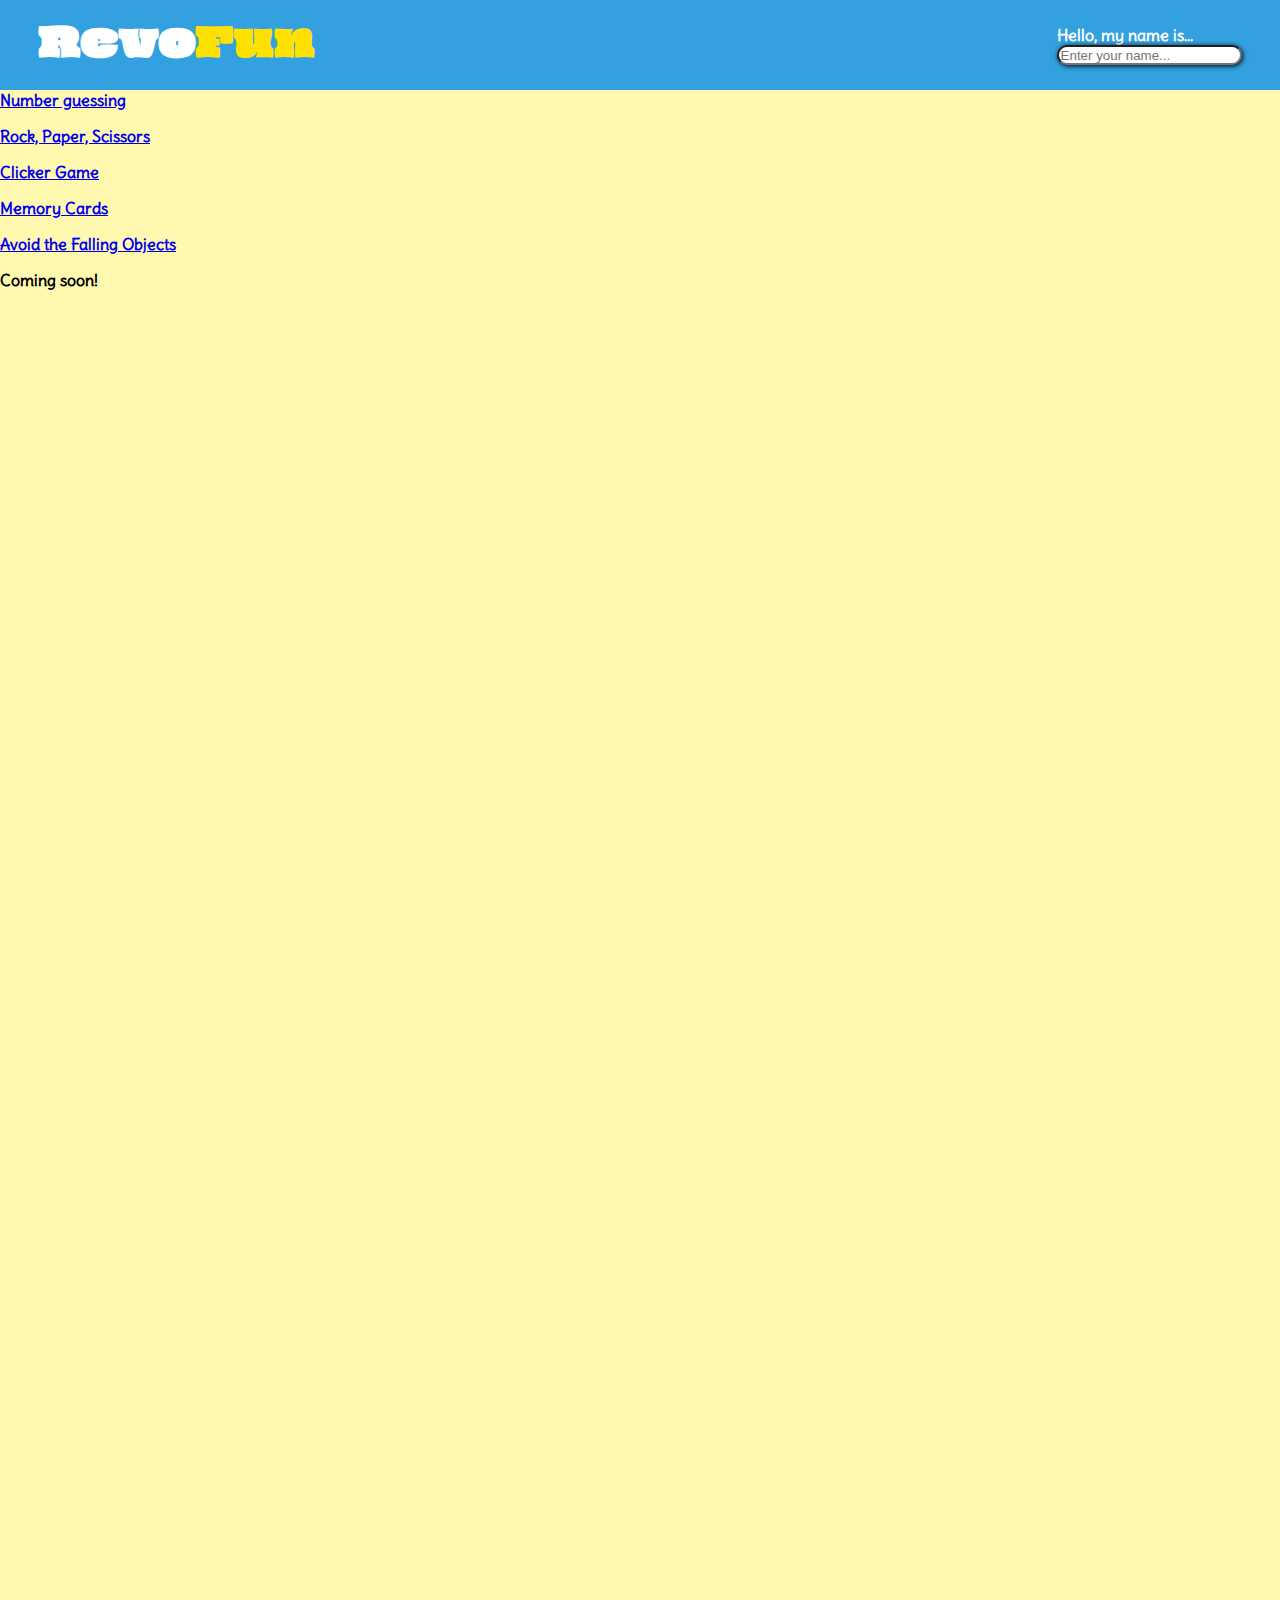
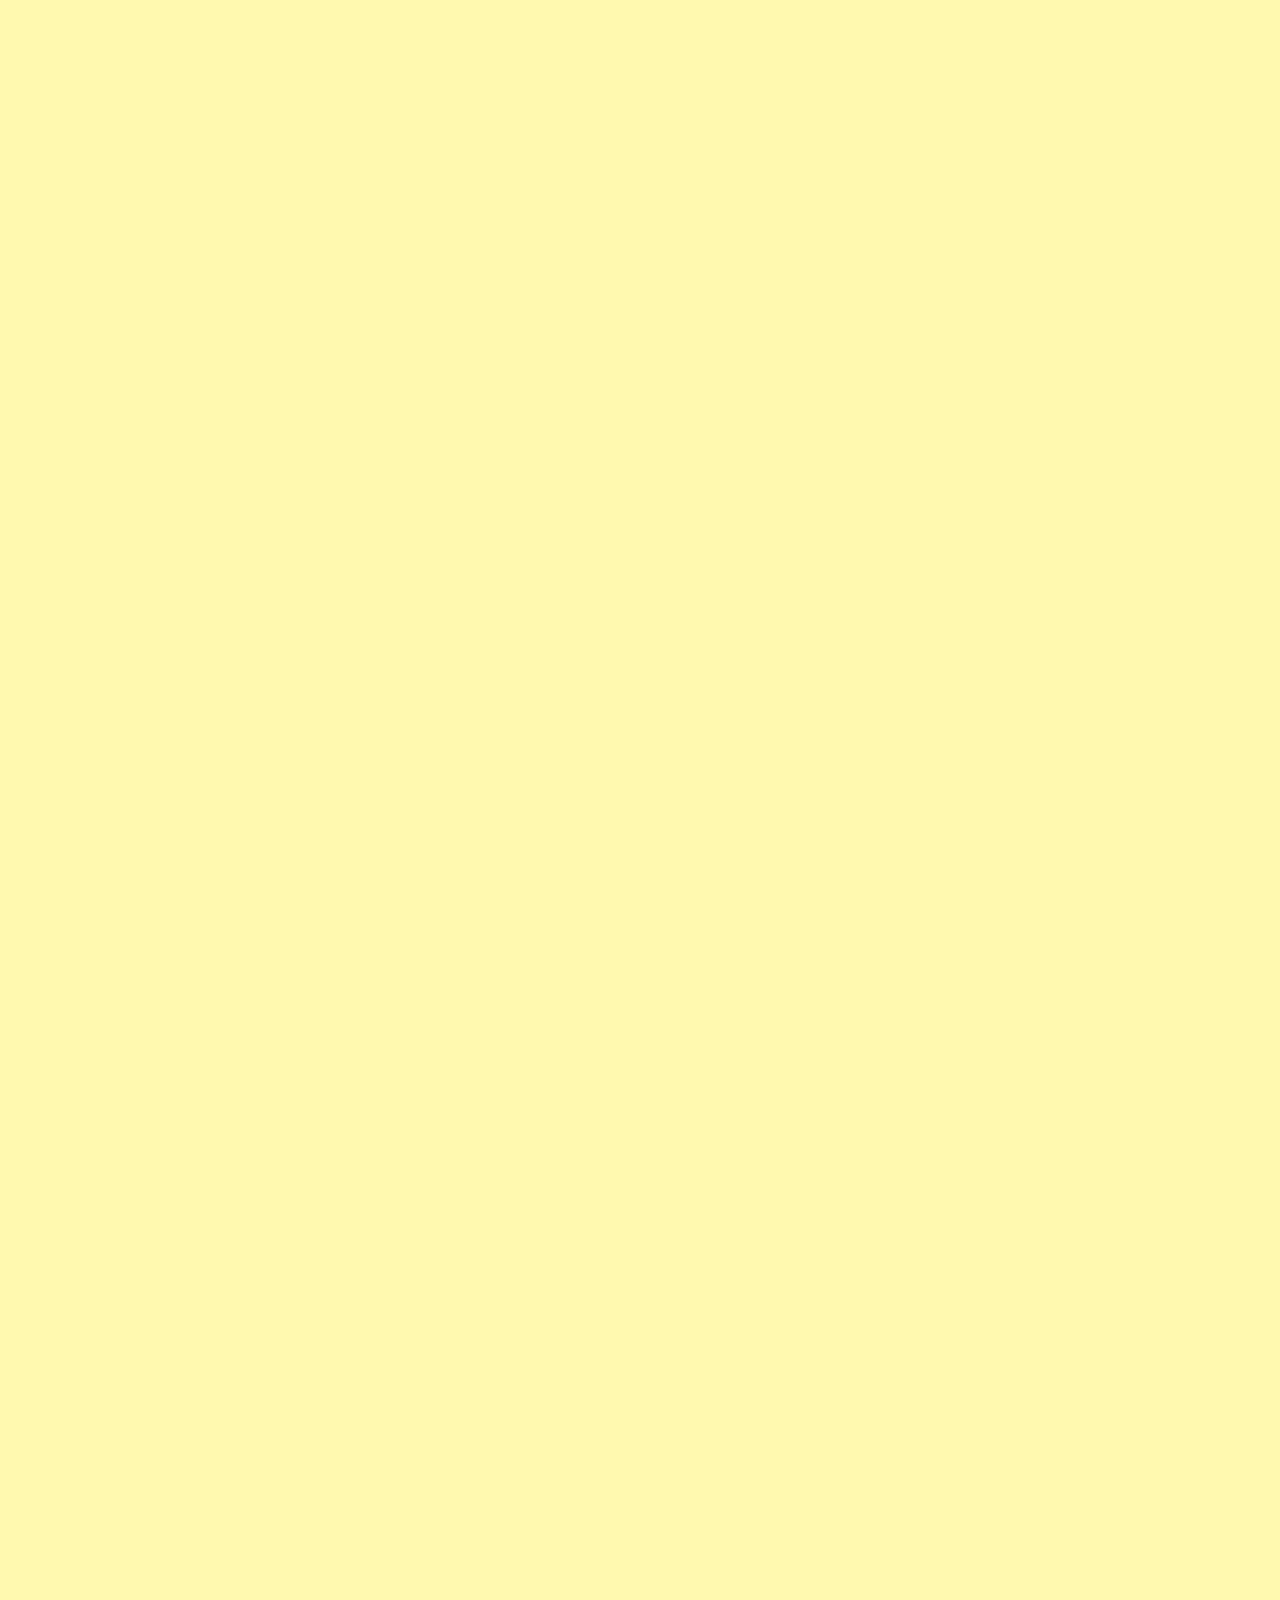
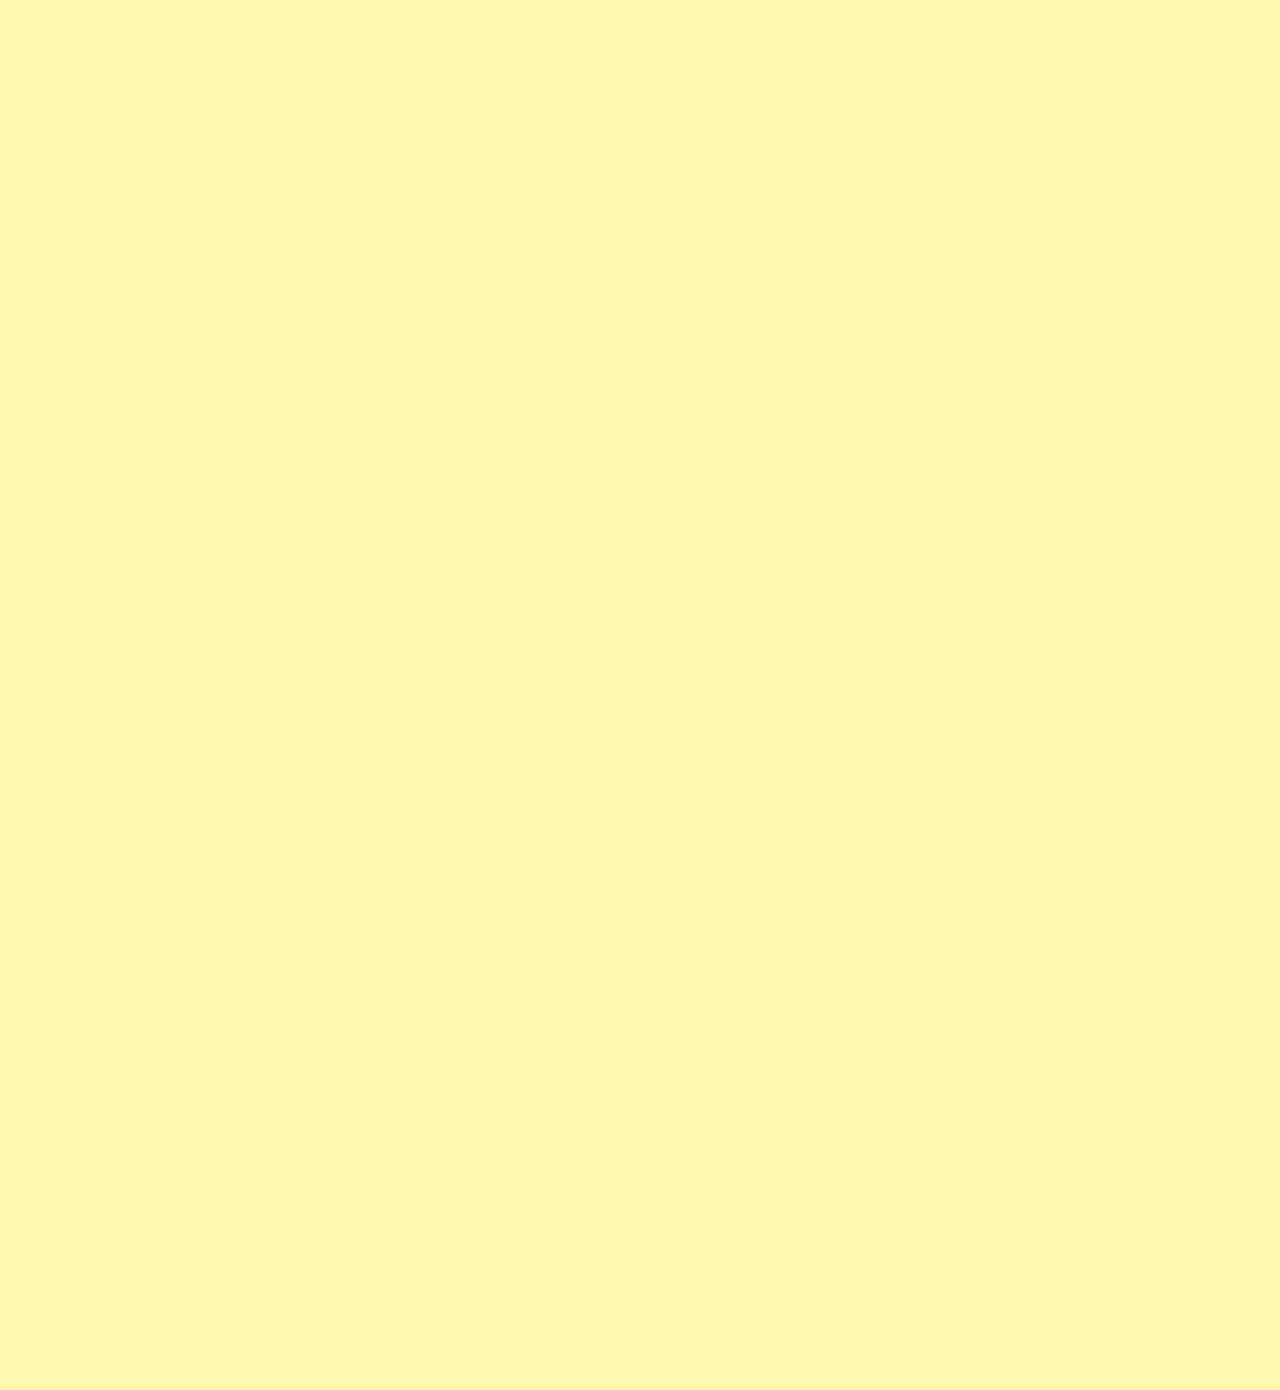
<file: index.html>
<DOCTYPE html>
<html lang="en">
<head>
    <meta charset="UTF-8" />
    <title>RevoFun</title>
    <meta name="viewport" content="width=device-width,initial-scale=1" />
    <meta name="description" content="" />
    <link rel="icon" href="favicon.png">
    <link rel="stylesheet" href="stylesheet.css">

    <!--- Fonts --->
    <link rel="preconnect" href="https://fonts.googleapis.com">
    <link rel="preconnect" href="https://fonts.gstatic.com" crossorigin>
    <link href="https://fonts.googleapis.com/css2?family=Delius&family=Kablammo&family=Oi&display=swap" rel="stylesheet">
    <!--- /Fonts --->
</head>
<body>
    <header>
        <div id="header-title">
            <h1 class="oi-regular text-white">Revo<span class="text-orange">Fun</span></h1>
        </div>
        <h2 class="text-white">Fun and interactive online games</h2>
        <div id="name-input">
            <p class="delius-regular text-white">Hello, my name is...</p>
            <input type="text" placeholder="Enter your name..."></input>
        </div>
    </header>
    <main>
        <section id="game-list">
            <a href="pages/number-guessing/index.html" class="game-button" id="number-guessing">
                <p>Number guessing</p>
            </a>
            <a href="pages/rps/index.html" class="game-button" id="rps">
                <p>Rock, Paper, Scissors</p>
            </a>
            <a href="pages/clicker-game/index.html" class="game-button" id="clicker-game">
                <p>Clicker Game</p>
            </a>
            <a href="pages/memory-card/index.html" class="game-button" id="memory-card">
                <p>Memory Cards</p>
            </a>
            <a href="pages/falling-objects/index.html" class="game-button" id="falling-objects">
                <p>Avoid the Falling Objects</p>
            </a>
            <a class="game-button coming-soon"> 
                <p>Coming soon!</p>
            </a>
        </section>
    </main>
    <footer>
    </footer>
</body>
</html>
</file>
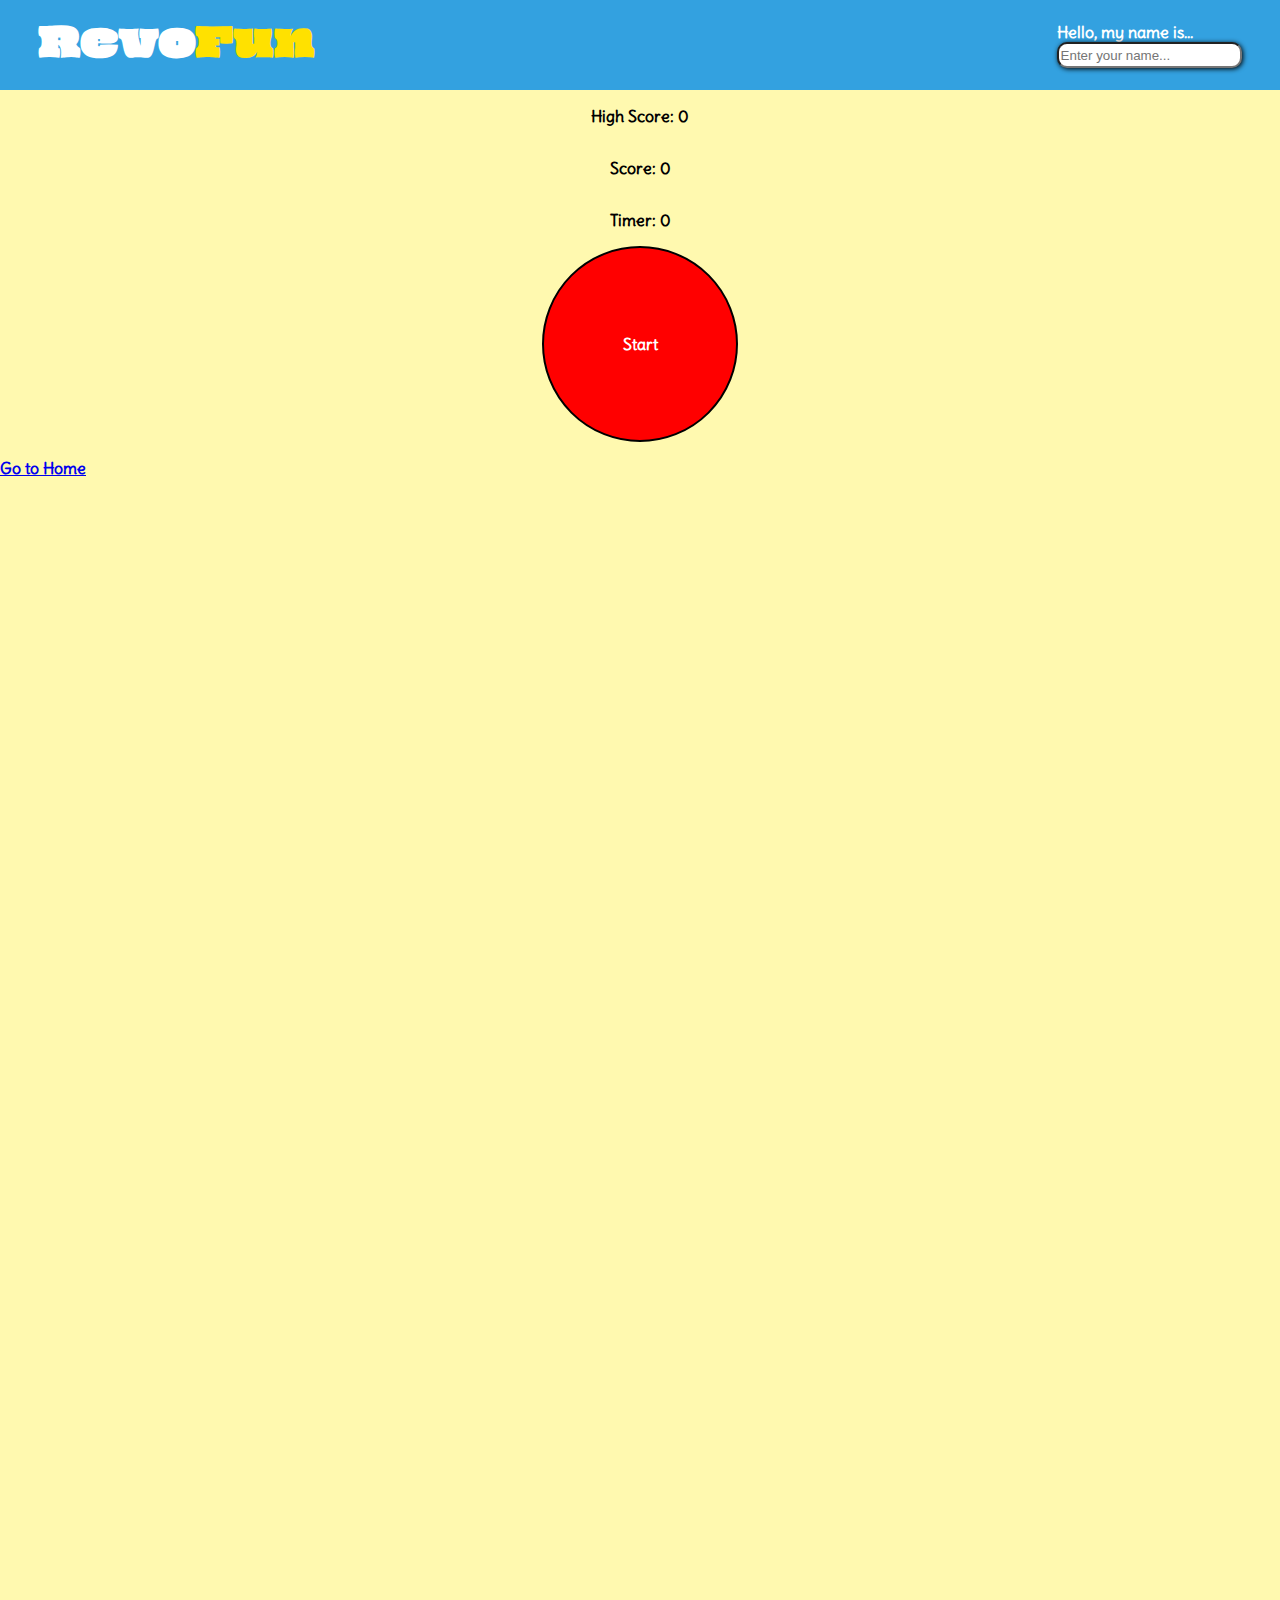
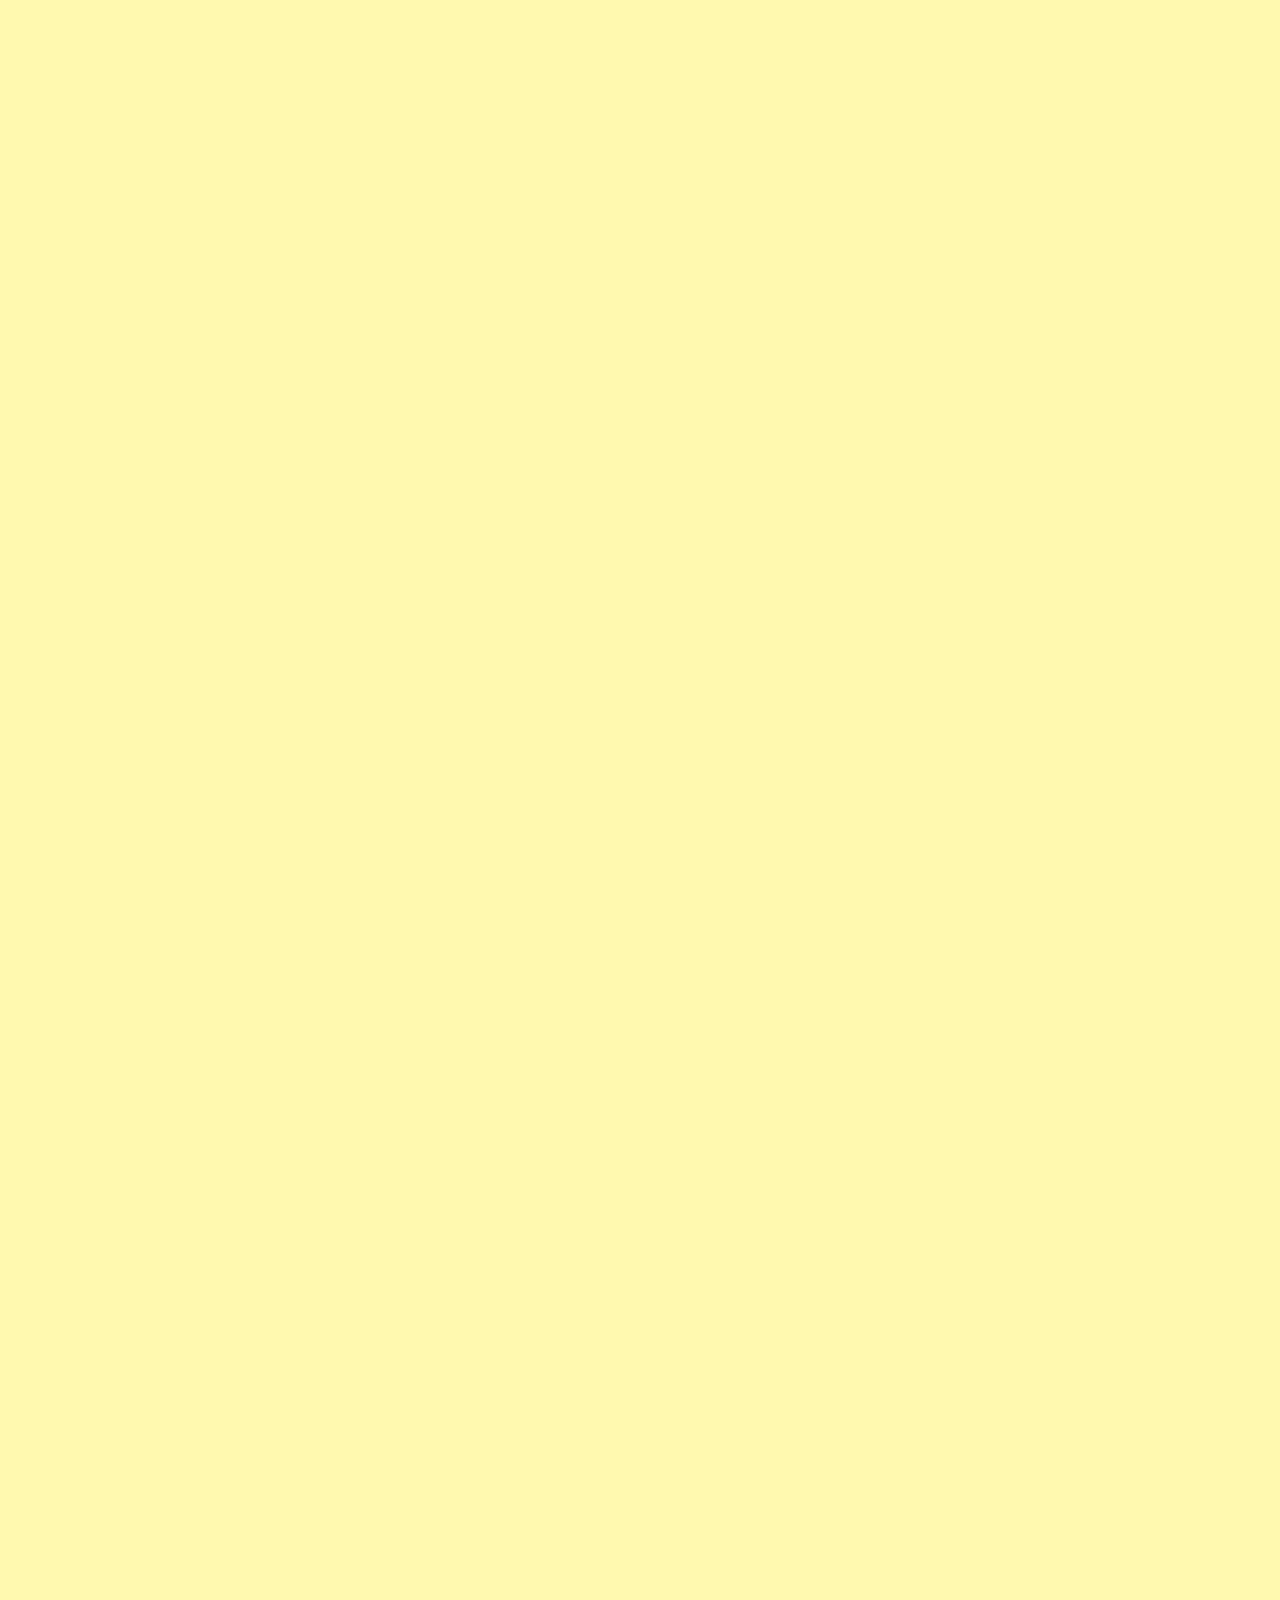
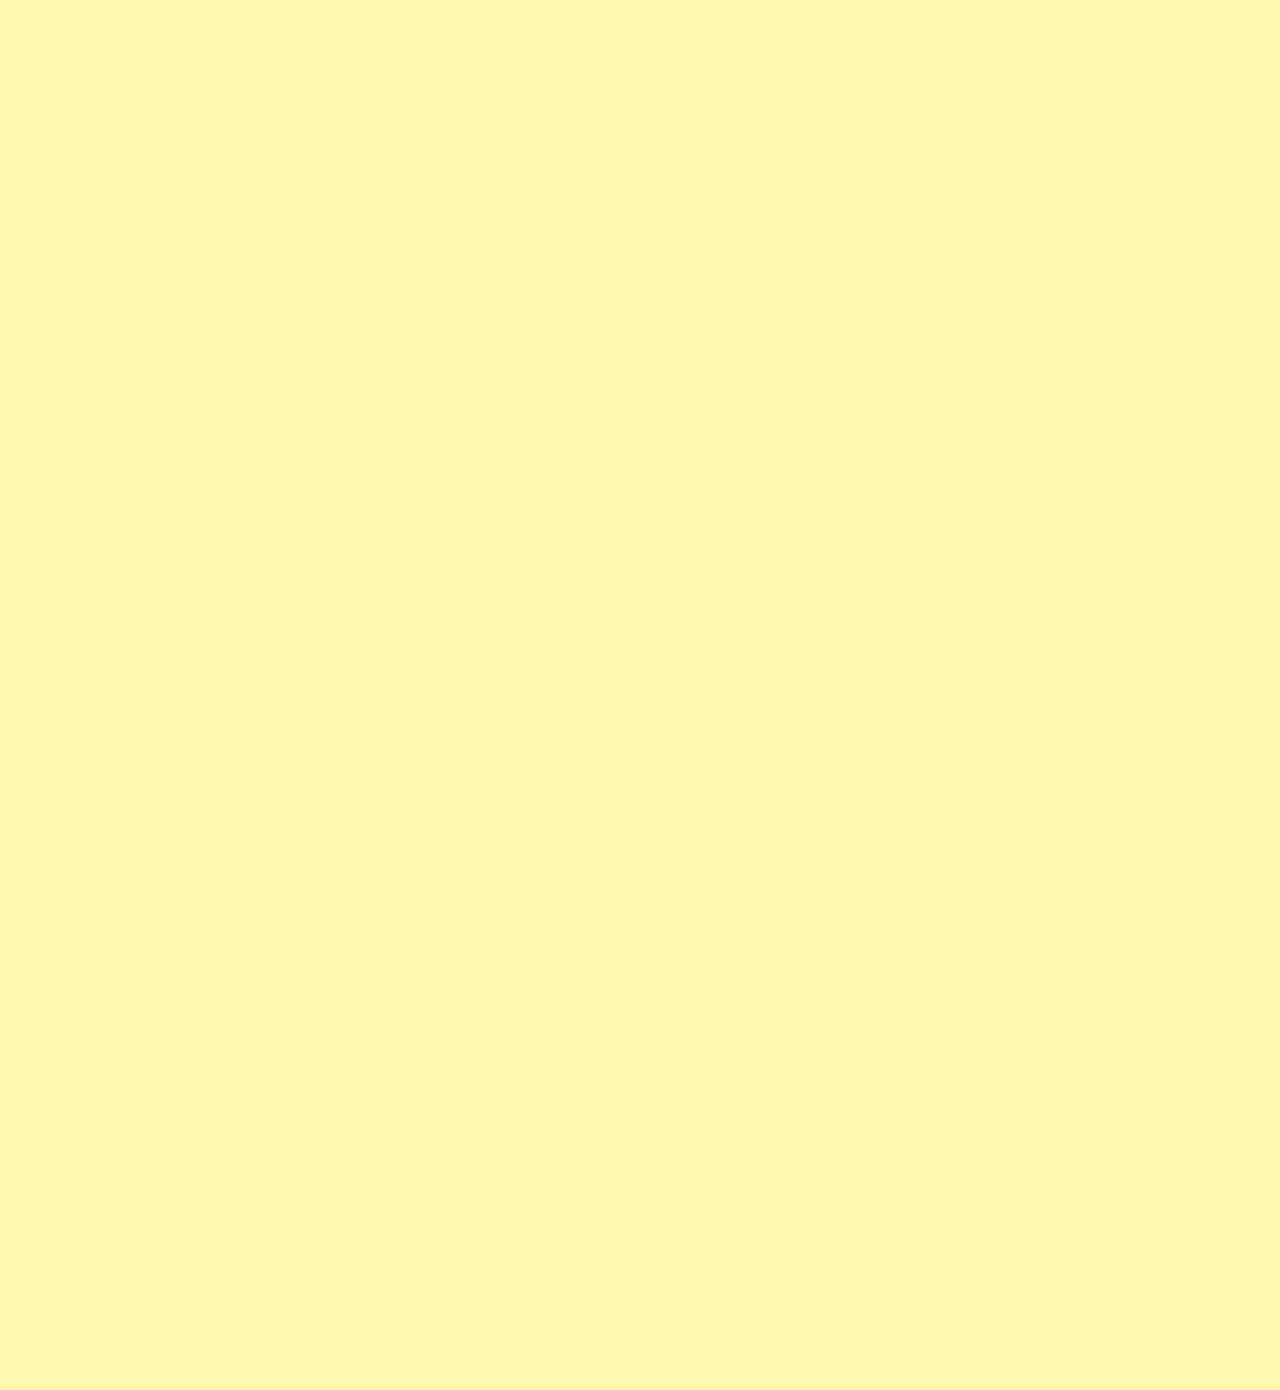
<file: pages/clicker-game/index.html>
<!DOCTYPE html>
<html lang="en">
<head>
    <meta charset="UTF-8" />
    <title>RevoFun</title>
    <meta name="viewport" content="width=device-width,initial-scale=1" />
    <meta name="description" content="" />
    <link rel="icon" href="favicon.png">
    <link rel="stylesheet" href="stylesheet.css">
    <!--- Fonts --->
    <link rel="preconnect" href="https://fonts.googleapis.com">
    <link rel="preconnect" href="https://fonts.gstatic.com" crossorigin>
    <link href="https://fonts.googleapis.com/css2?family=Delius&family=Kablammo&family=Oi&display=swap" rel="stylesheet">
    <!--- /Fonts --->
</head>
<body>
    <header>
        <div id="header-title">
            <h1 class="oi-regular text-white">Revo<span class="text-orange">Fun</span></h1>
        </div>
        <h2 class="text-white">Fun and interactive online games</h2>
        <div id="name-input">
            <p class="delius-regular text-white">Hello, my name is...</p>
            <input type="text" placeholder="Enter your name..."></input>
        </div>
    </header>
    <main>
        <section id="game">
            <p>High Score: <span id="high-score">0</span></p>
            <p>Score: <span id="score">0</span></p>
            <p>Timer: <span id="timer">0</span></p>
            <div class="game-button" id="start-button">
                <p>Start</p>
            </div>
            <div class="game-button" id="clicker-button">
                <p>Click!</p>
            </div>
        </section>
        <a href="../../index.html" class="menu-button">
            <p>Go to Home</p>
        </a>
    </main>
    <footer>
    </footer>
<script src="script.js"></script>
</body>
</html>
</file>
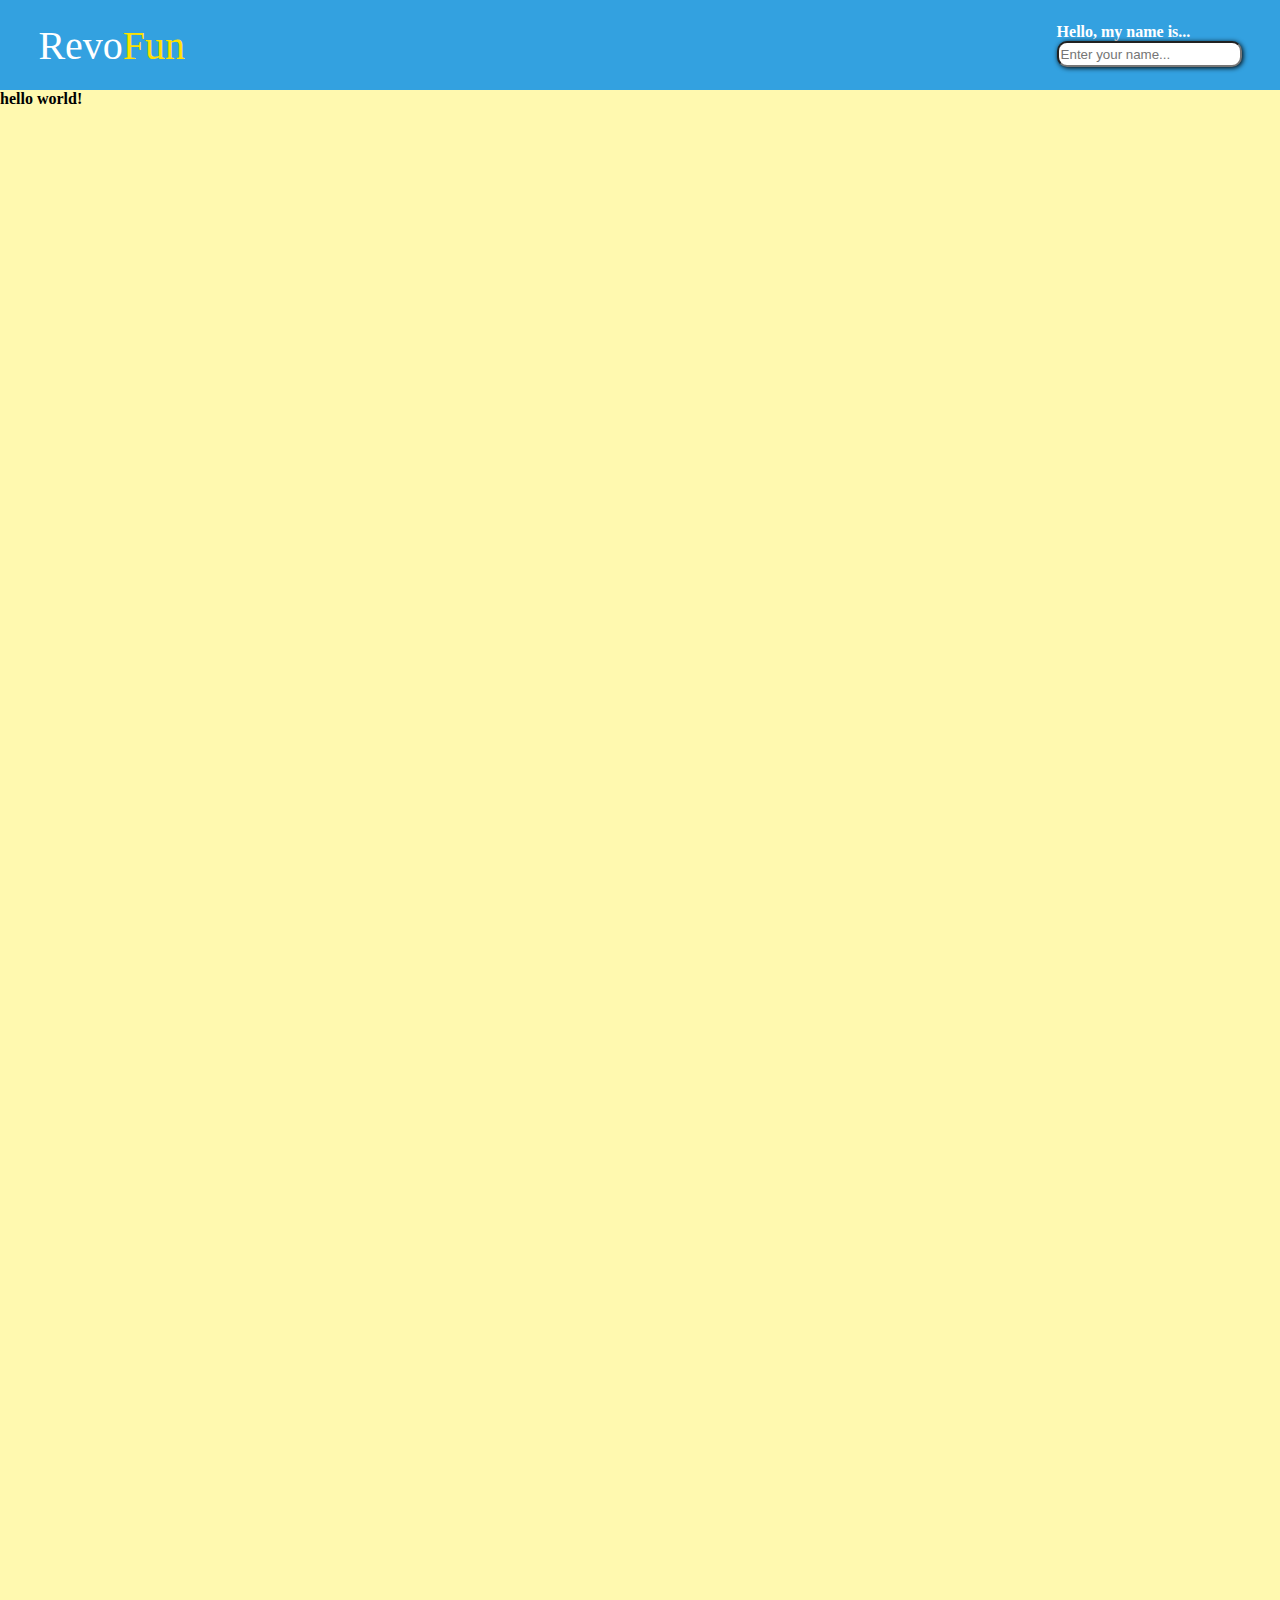
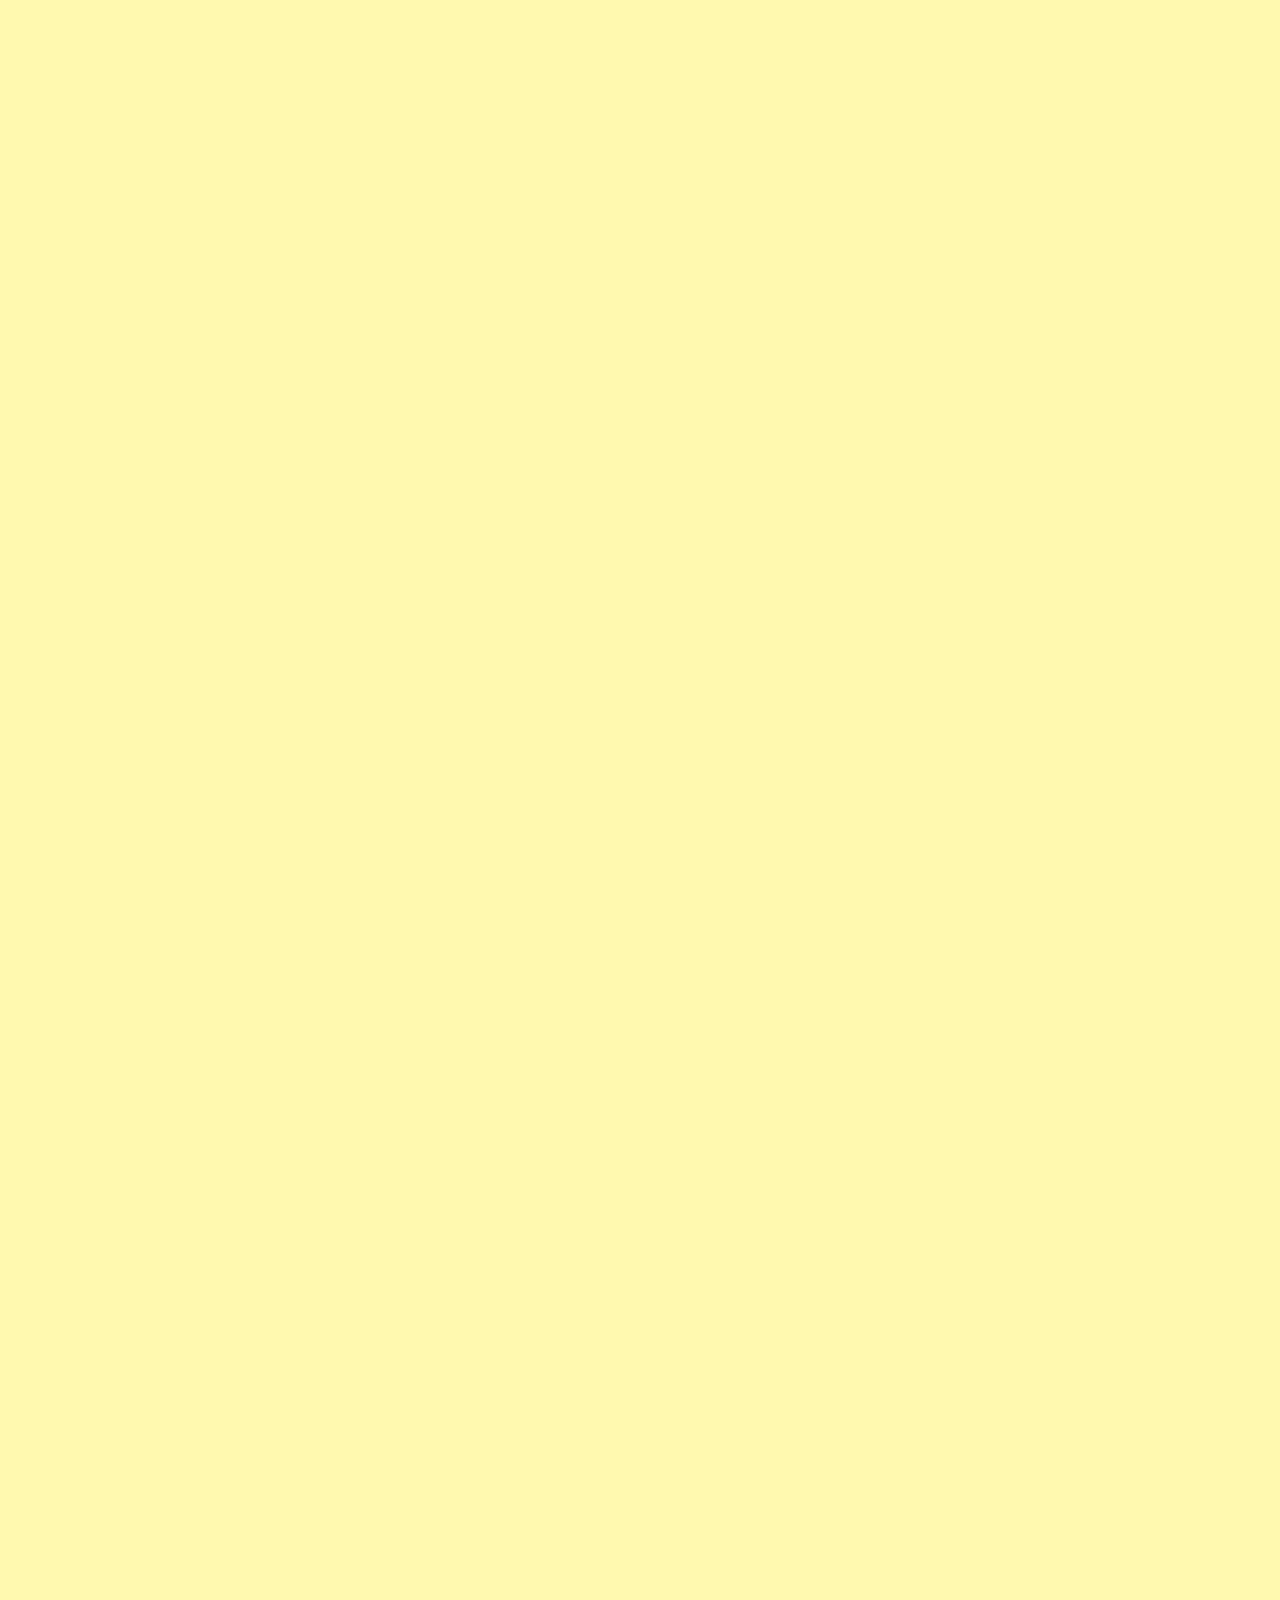
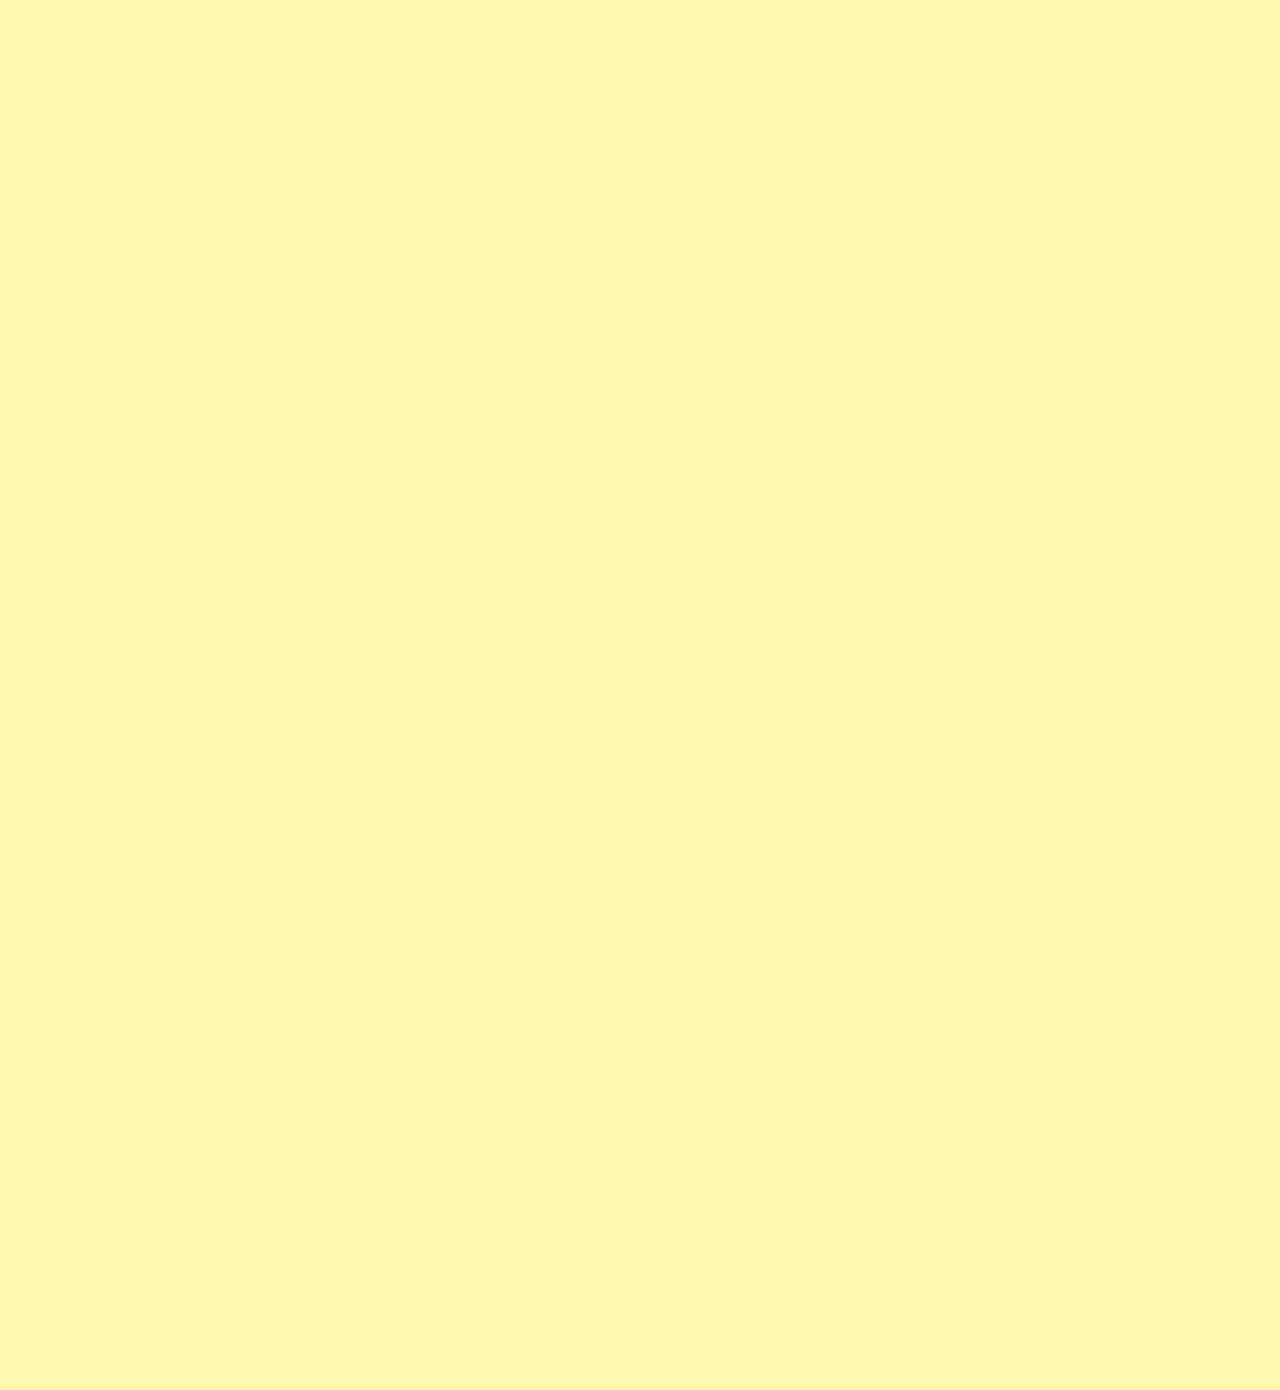
<file: pages/falling-objects/index.html>
<!DOCTYPE html>
<html lang="en">
<head>
    <meta charset="UTF-8" />
    <title>RevoFun</title>
    <meta name="viewport" content="width=device-width,initial-scale=1" />
    <meta name="description" content="" />
    <link rel="icon" href="favicon.png">
    <link rel="stylesheet" href="stylesheet.css">
</head>
<body>
    <header>
        <div id="header-title">
            <h1 class="oi-regular text-white">Revo<span class="text-orange">Fun</span></h1>
        </div>
        <h2 class="text-white">Fun and interactive online games</h2>
        <div id="name-input">
            <p class="delius-regular text-white">Hello, my name is...</p>
            <input type="text" placeholder="Enter your name..."></input>
        </div>
    </header>
    <main>
        <p>hello world!</p>
    </main>
    <footer>
    </footer>
<script src="script.js"></script>
</body>
</html>
</file>
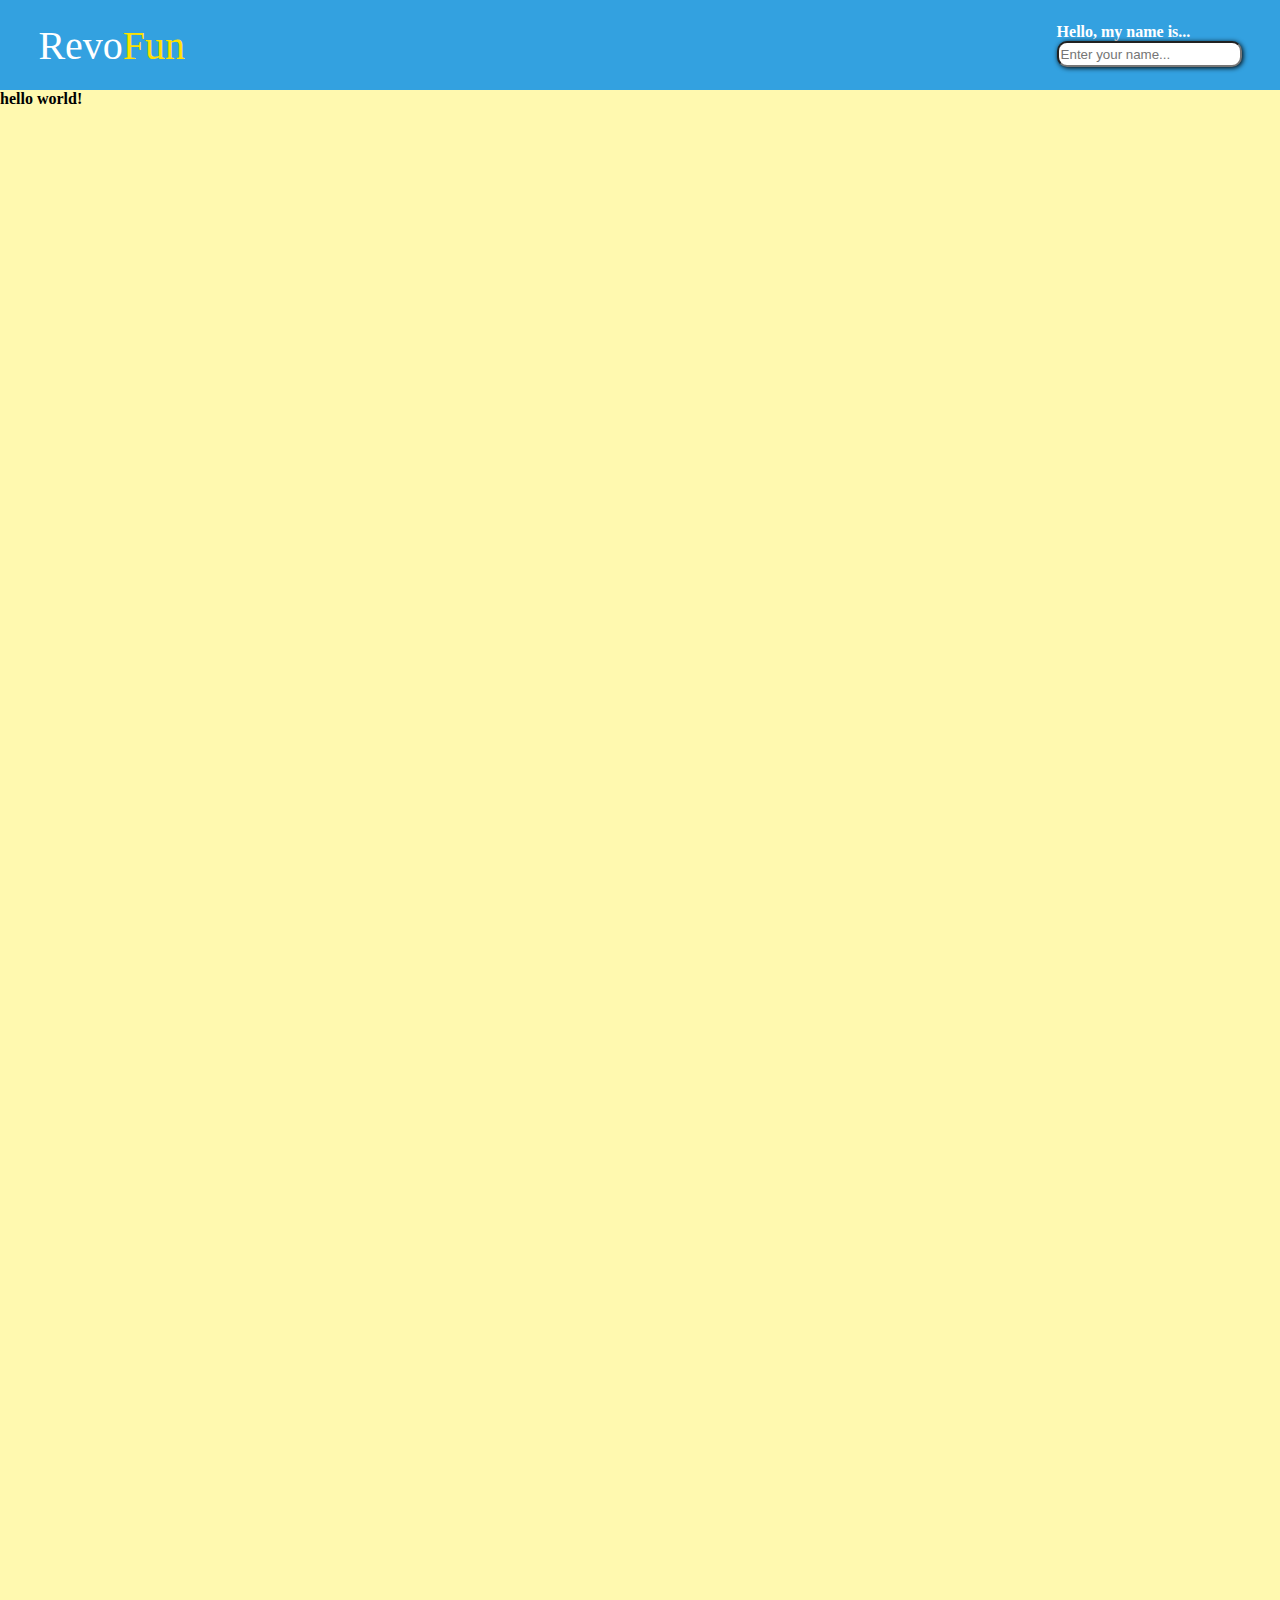
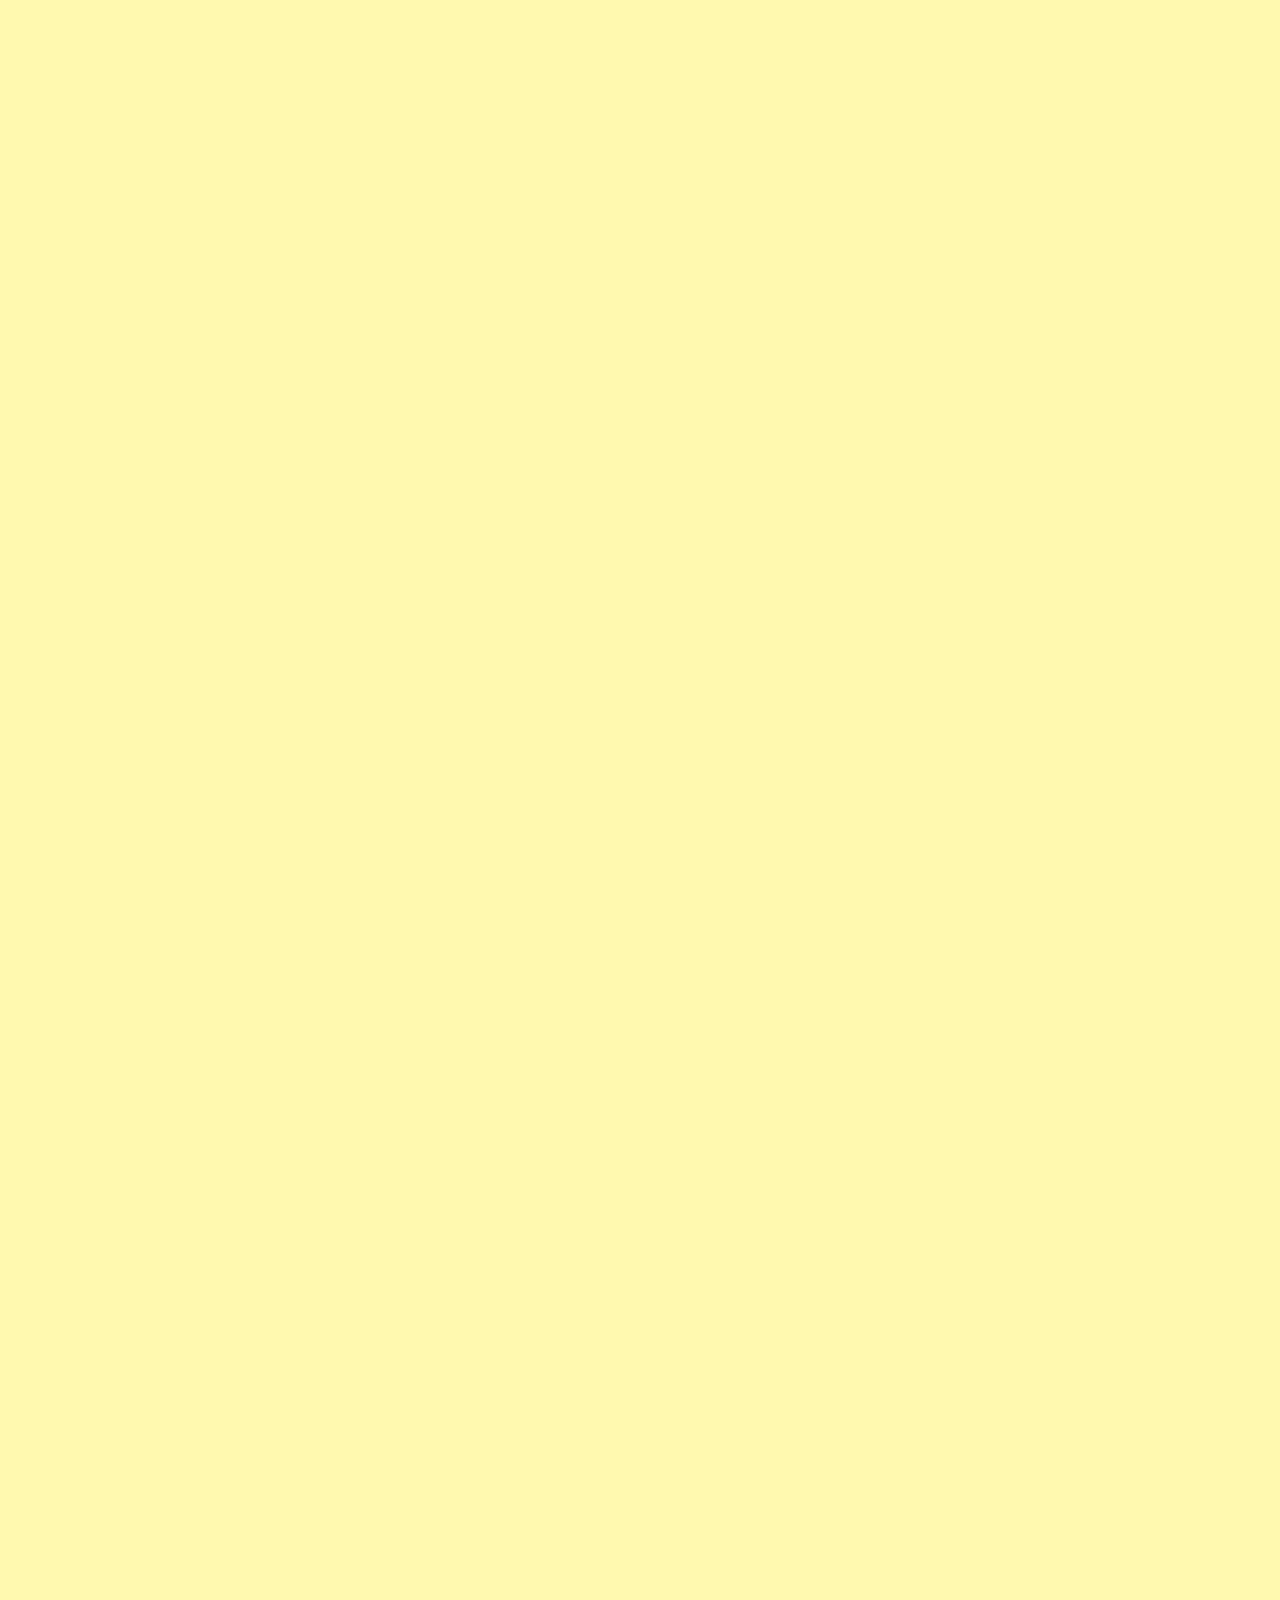
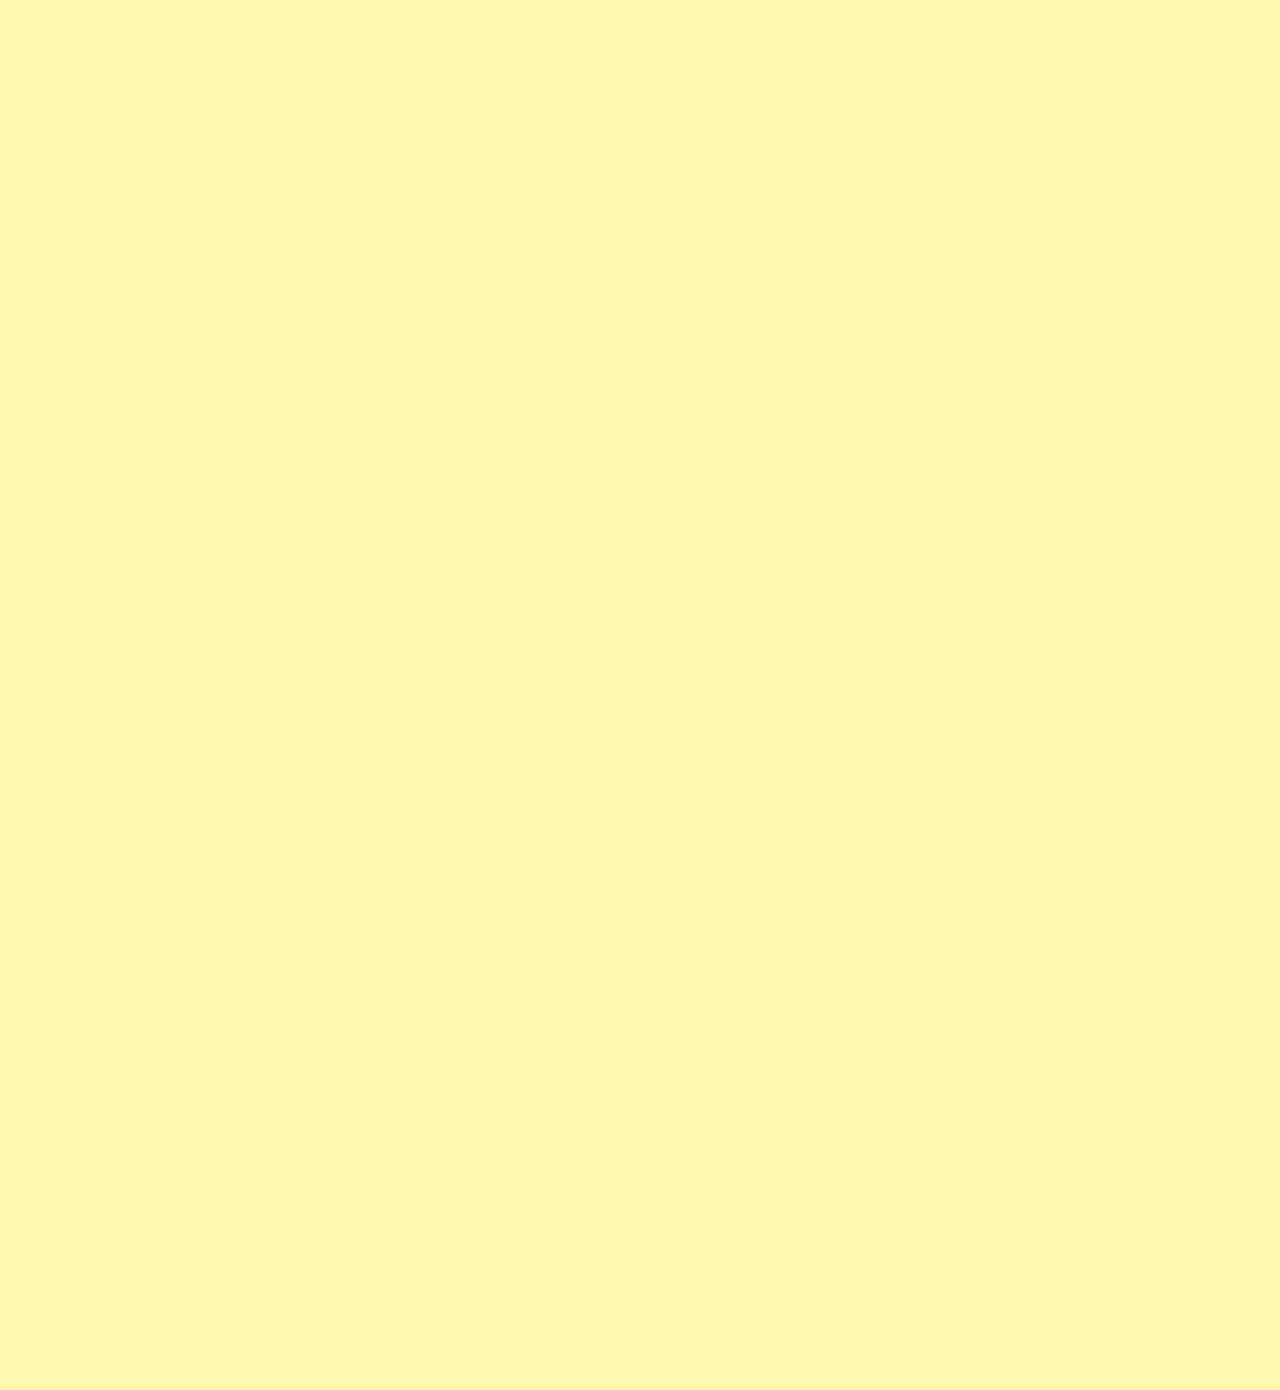
<file: pages/memory-card/index.html>
<!DOCTYPE html>
<html lang="en">
<head>
    <meta charset="UTF-8" />
    <title>Hello, world!</title>
    <meta name="viewport" content="width=device-width,initial-scale=1" />
    <meta name="description" content="" />
    <link rel="icon" href="favicon.png">
    <link rel="stylesheet" href="stylesheet.css">
</head>
<body>
    <header>
        <div id="header-title">
            <h1 class="oi-regular text-white">Revo<span class="text-orange">Fun</span></h1>
        </div>
        <h2 class="text-white">Fun and interactive online games</h2>
        <div id="name-input">
            <p class="delius-regular text-white">Hello, my name is...</p>
            <input type="text" placeholder="Enter your name..."></input>
        </div>
    </header>
    <main>
        <p>hello world!</p>
    </main>
    <footer>
    </footer>
<script src="script.js"></script>
</body>
</html>
</file>
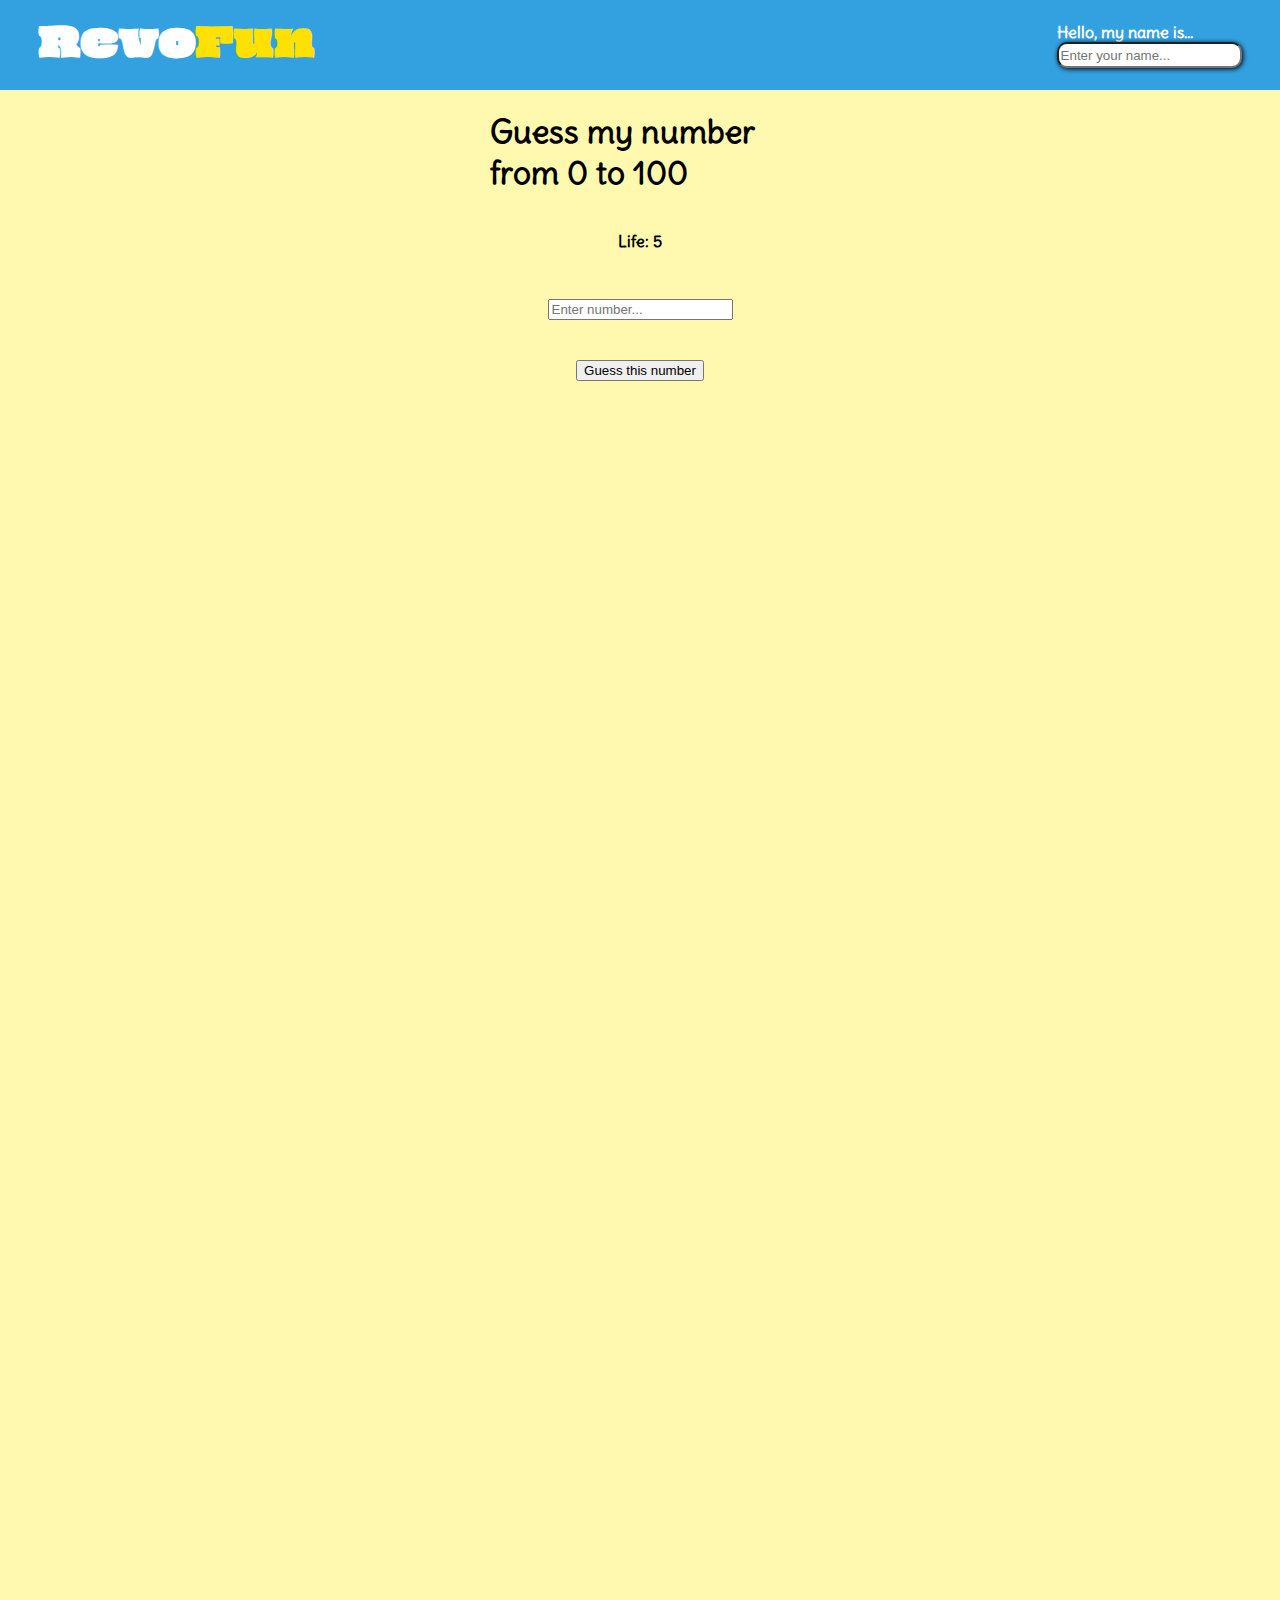
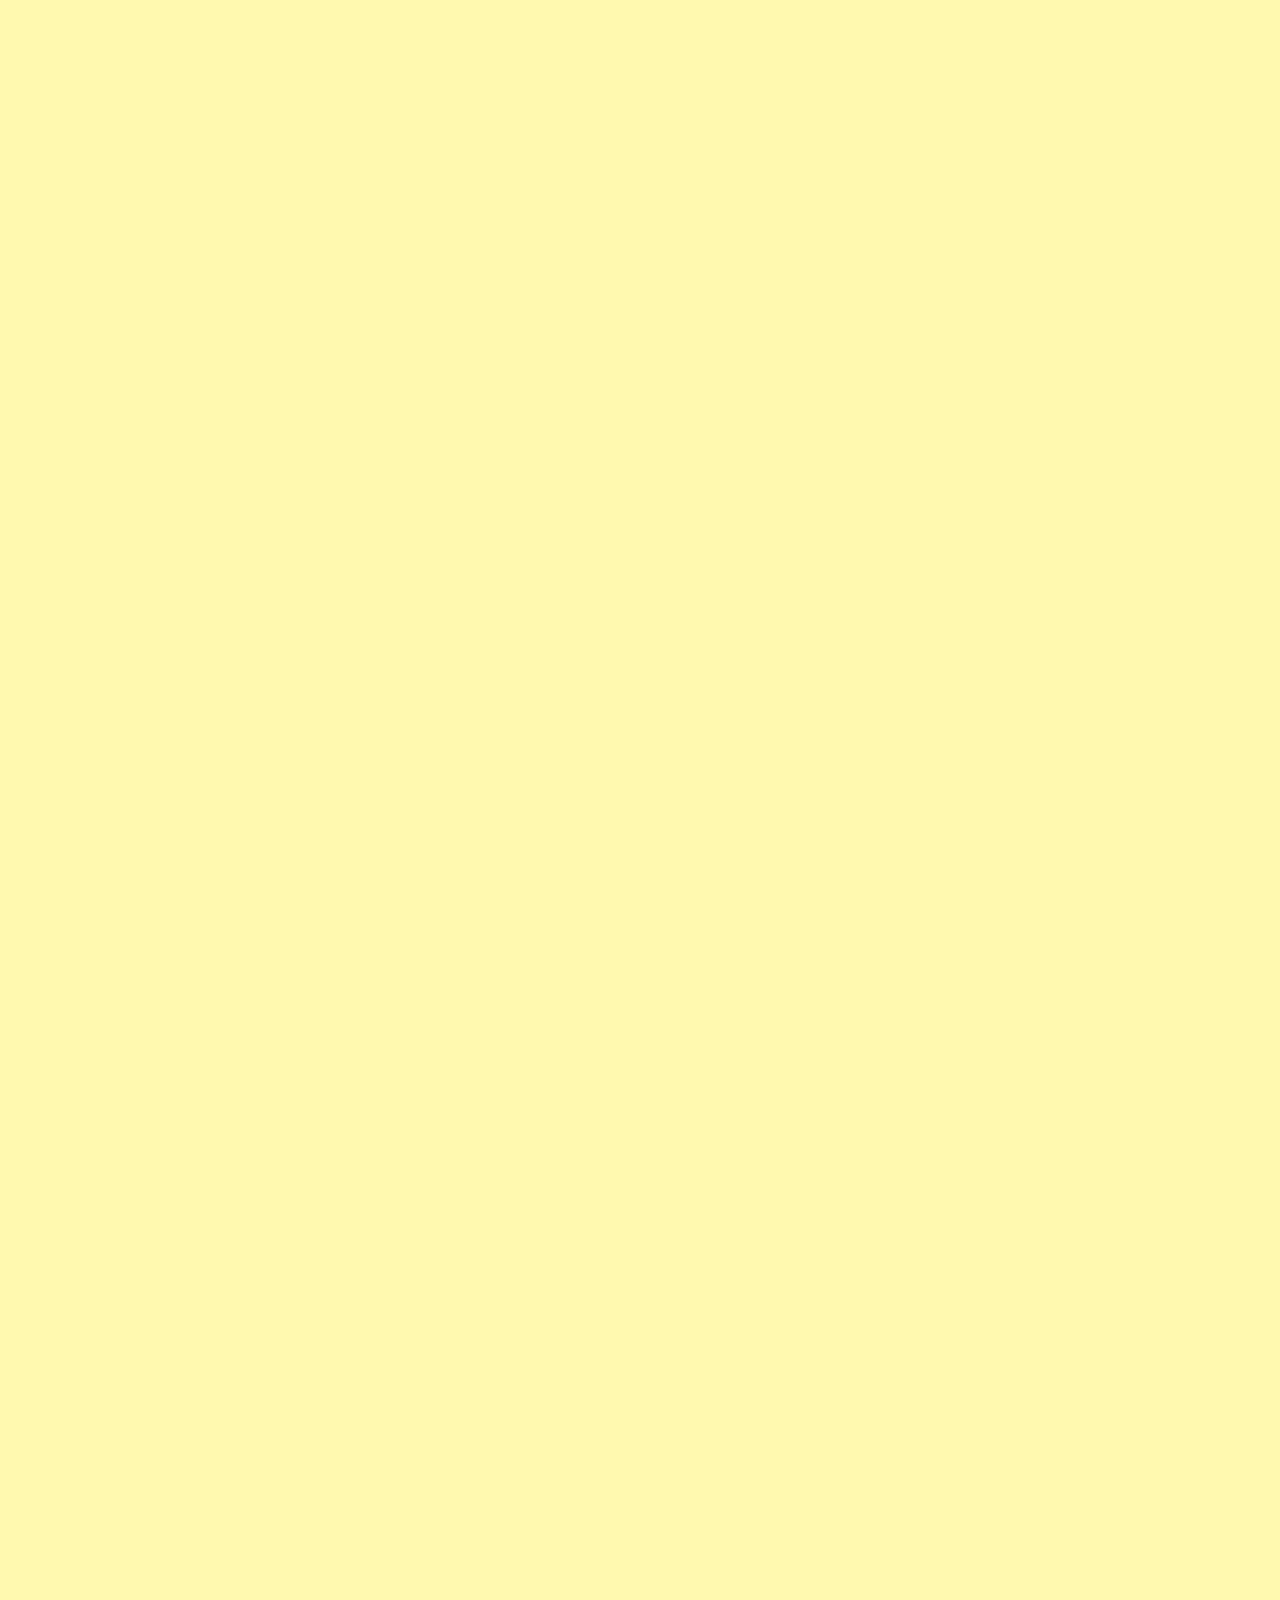
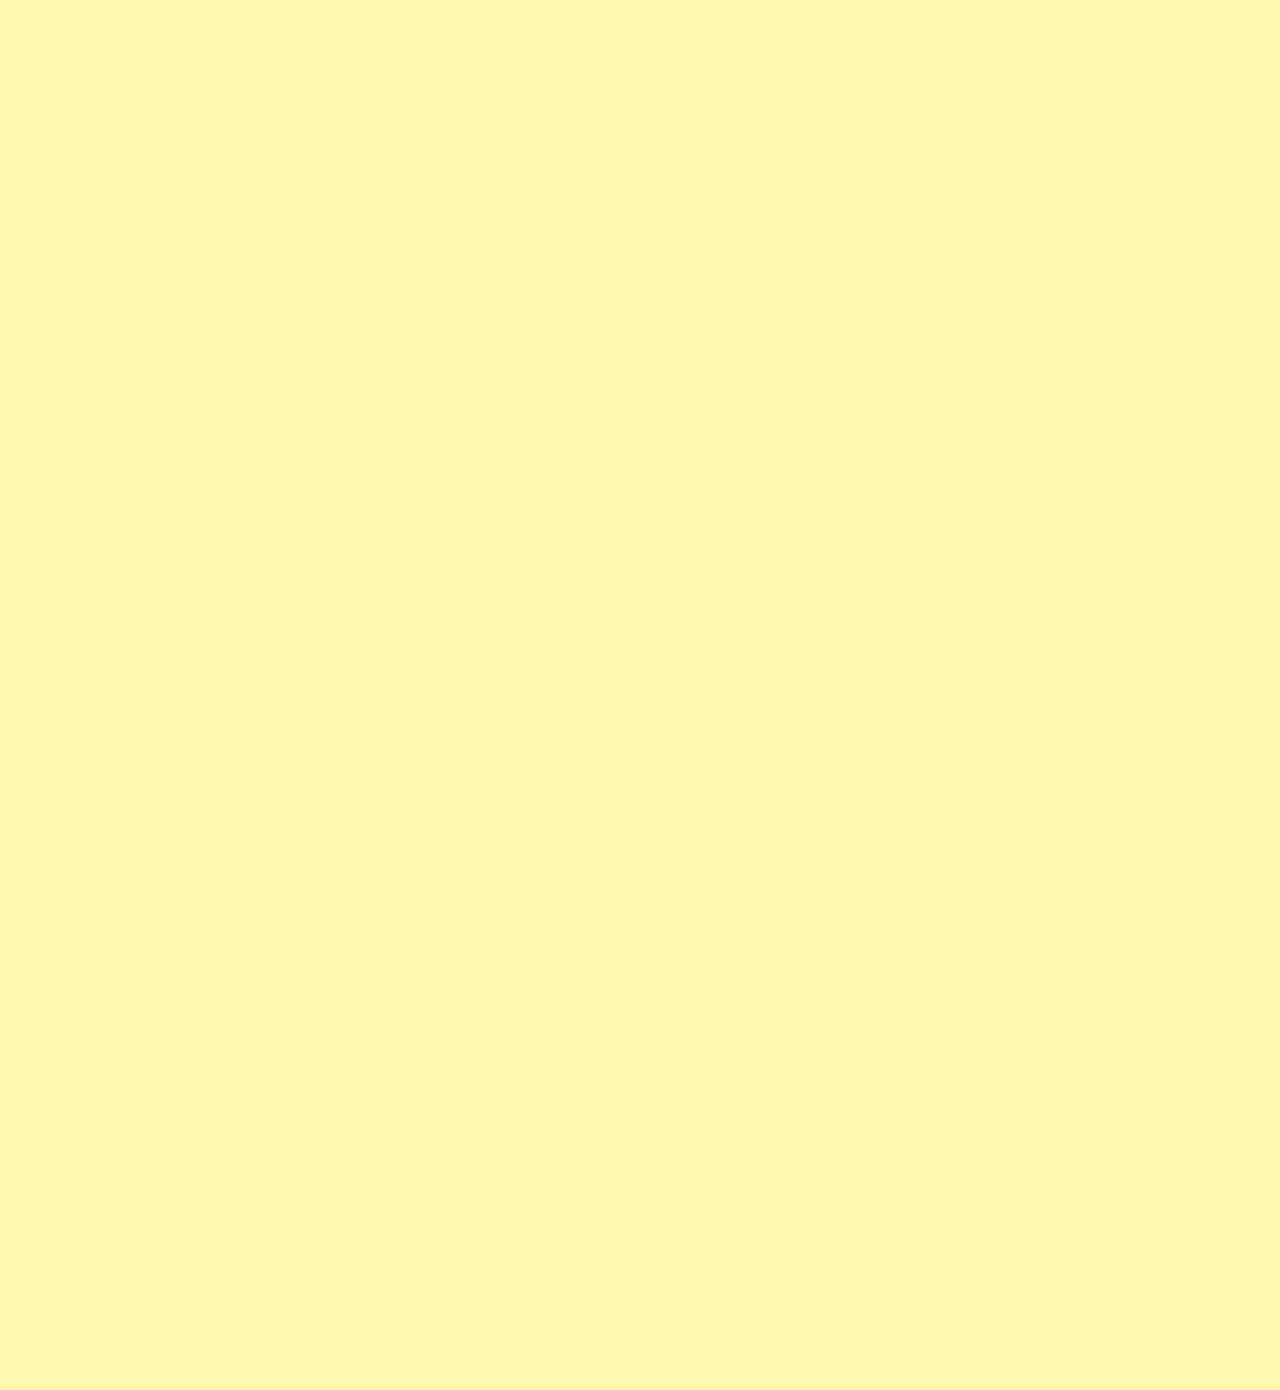
<file: pages/number-guessing/index.html>
<!DOCTYPE html>
<html lang="en">
<head>
    <meta charset="UTF-8" />
    <title>Hello, world!</title>
    <meta name="viewport" content="width=device-width,initial-scale=1" />
    <meta name="description" content="" />
    <link rel="icon" href="favicon.png">
    <link rel="stylesheet" href="stylesheet.css">

    <!--- Fonts --->
    <link rel="preconnect" href="https://fonts.googleapis.com">
    <link rel="preconnect" href="https://fonts.gstatic.com" crossorigin>
    <link href="https://fonts.googleapis.com/css2?family=Delius&family=Kablammo&family=Oi&display=swap" rel="stylesheet">
    <!--- /Fonts --->
</head>
<body>
    <header>
        <div id="header-title">
            <h1 class="oi-regular text-white">Revo<span class="text-orange">Fun</span></h1>
        </div>
        <h2 class="text-white">Fun and interactive online games</h2>
        <div id="name-input">
            <p class="delius-regular text-white">Hello, my name is...</p>
            <input type="text" placeholder="Enter your name..."></input>
        </div>
    </header>
    <main>
        <section id="game">
            <h1> Guess my number from <span id="low">0</span> to <span id="high">100</span></h1>
            <p>Life: <span id="tries"></span></p>
            <p id="result"> </p>
            <input type="number" id="guess-input" placeholder="Enter number..."></input>
            <br><br>
            <button id="guess-button">Guess this number</button>
        </section>
    </main>
    <footer>
    </footer>
<script src="script.js"></script>
</body>
</html>
</file>
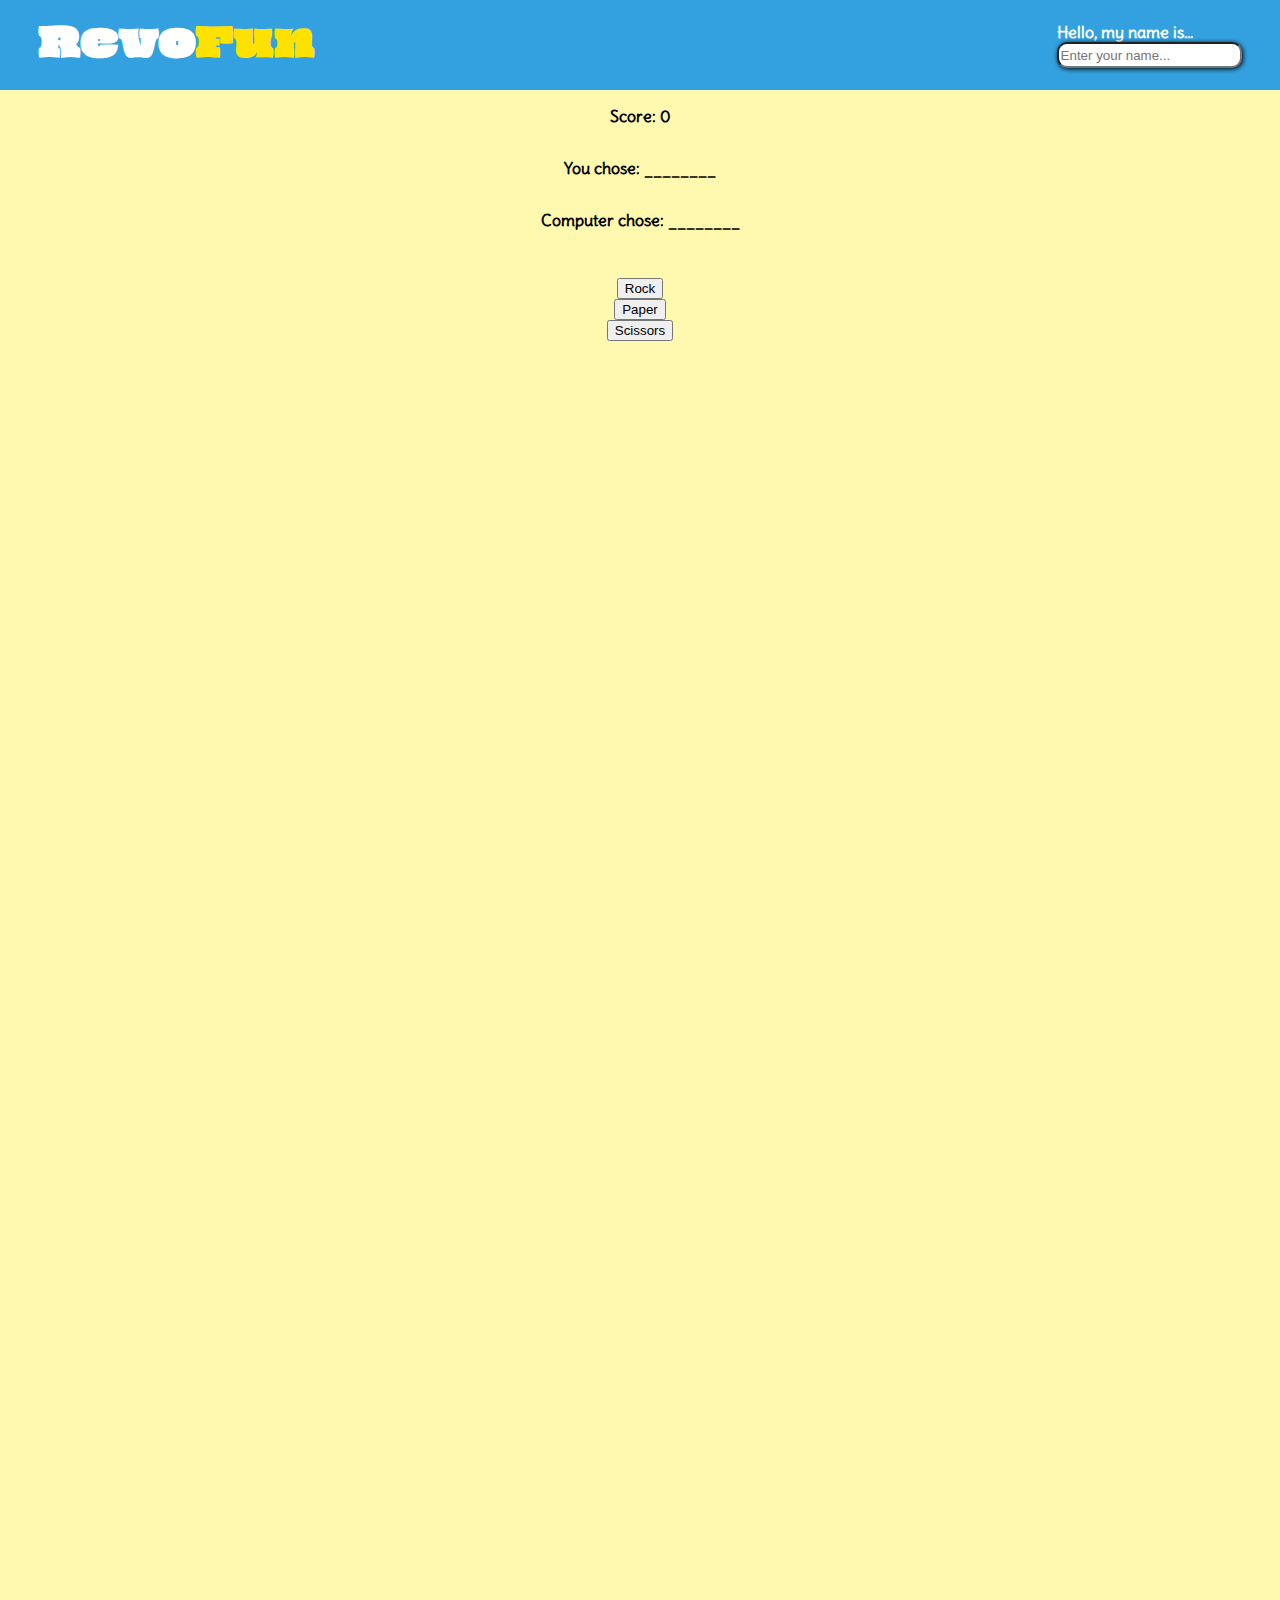
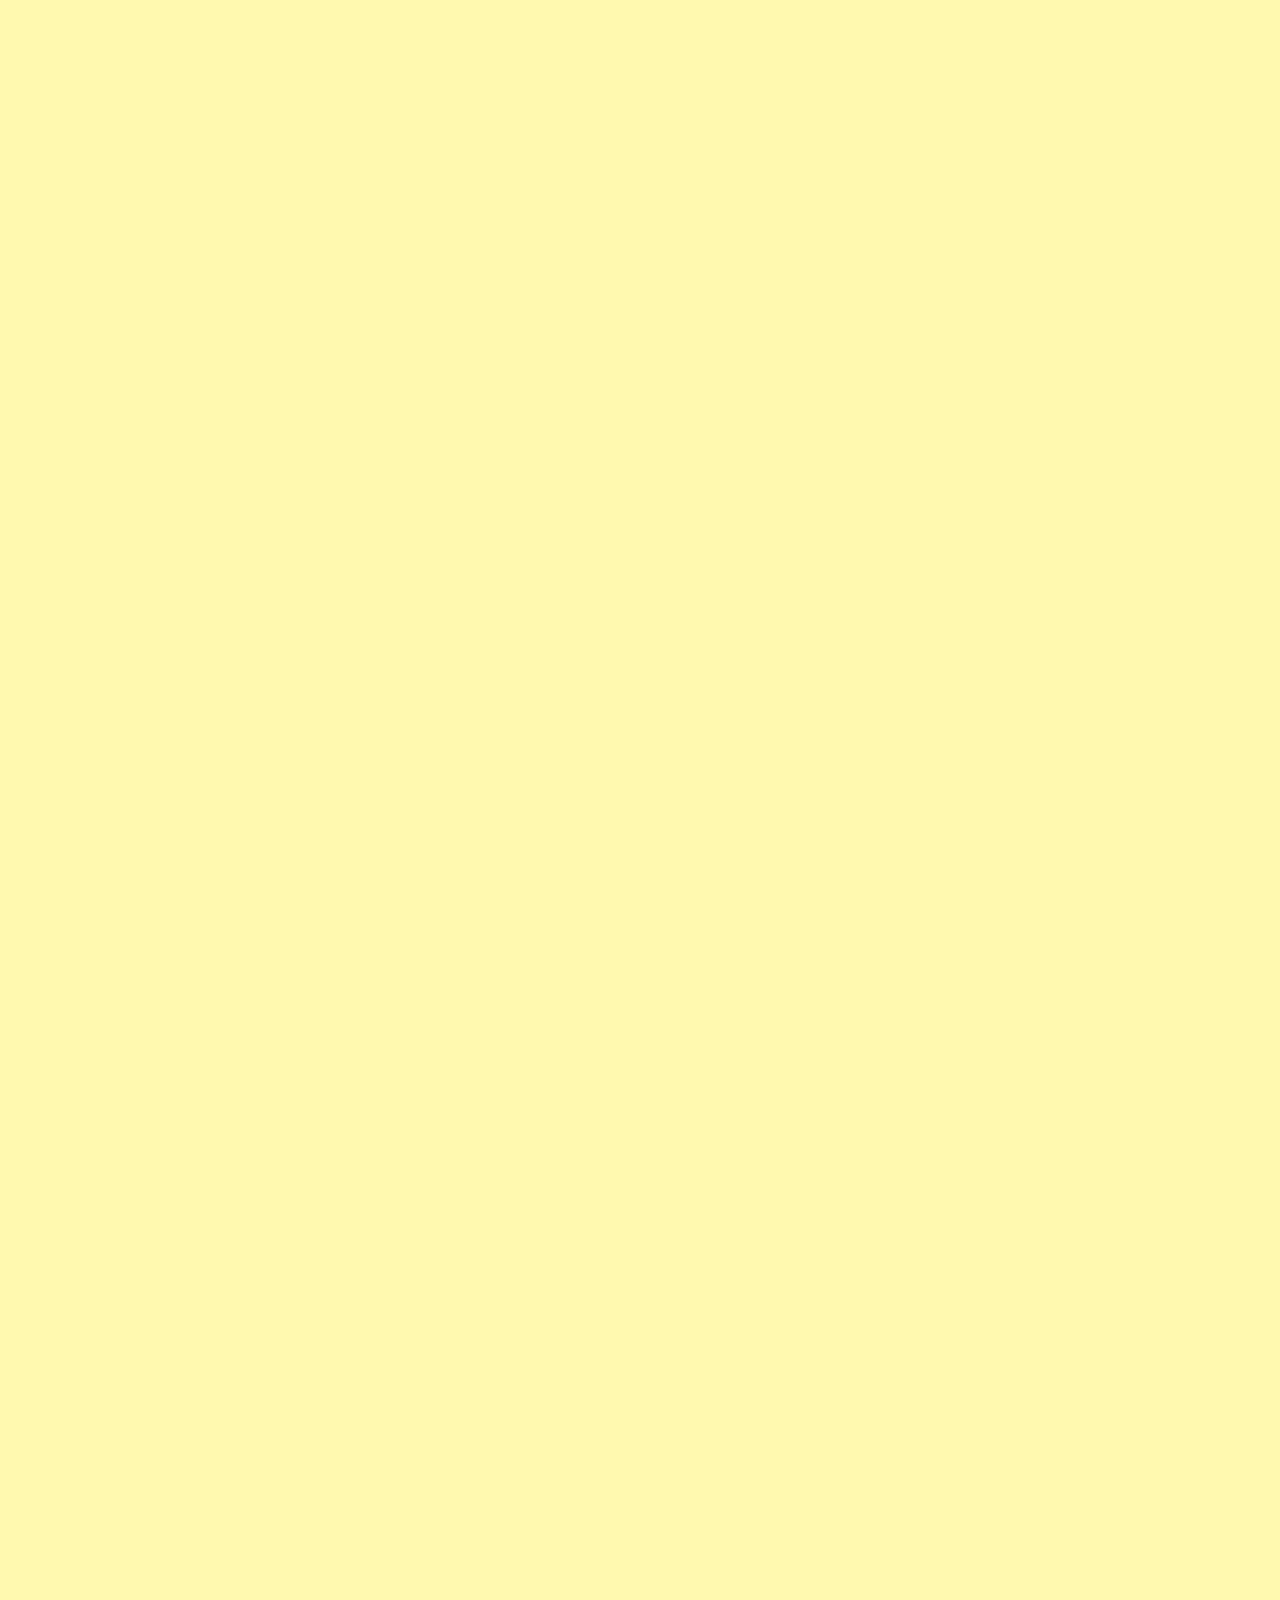
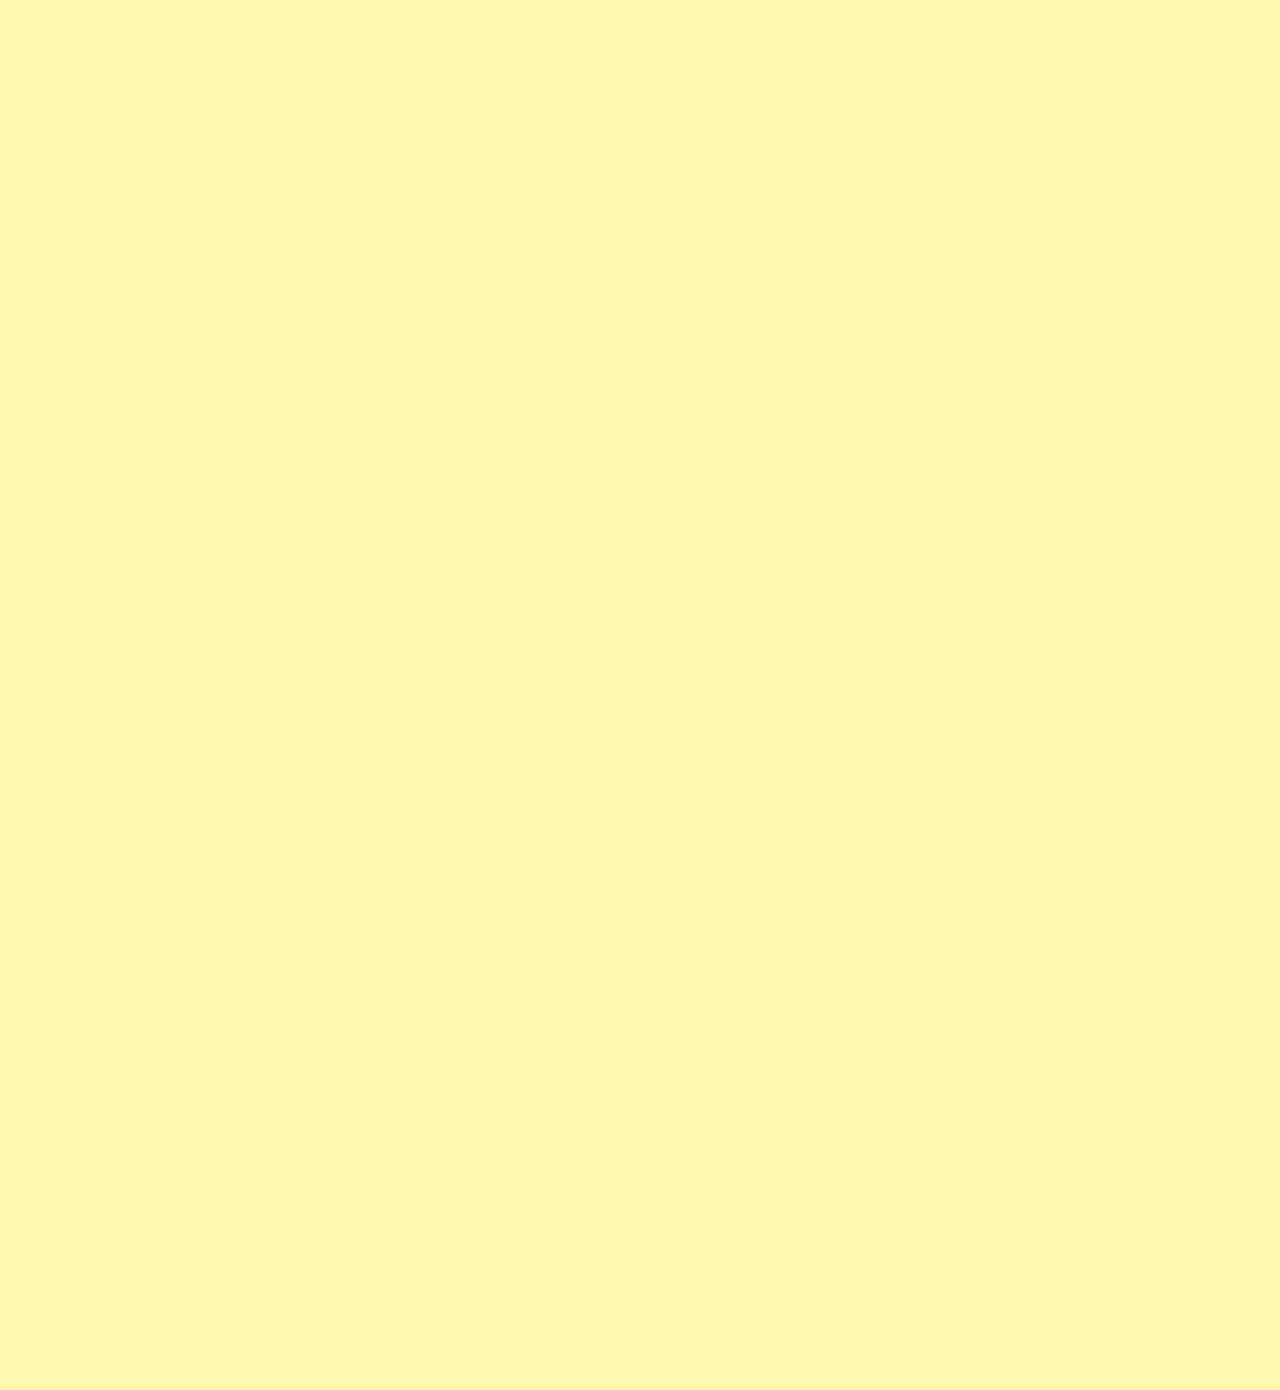
<file: pages/rps/index.html>
<!DOCTYPE html>
<html lang="en">
<head>
    <meta charset="UTF-8" />
    <title>Hello, world!</title>
    <meta name="viewport" content="width=device-width,initial-scale=1" />
    <meta name="description" content="" />
    <link rel="icon" href="favicon.png">
    <link rel="stylesheet" href="stylesheet.css">
    <!--- Fonts --->
    <link rel="preconnect" href="https://fonts.googleapis.com">
    <link rel="preconnect" href="https://fonts.gstatic.com" crossorigin>
    <link href="https://fonts.googleapis.com/css2?family=Delius&family=Kablammo&family=Oi&display=swap" rel="stylesheet">
    <!--- /Fonts --->
</head>
<body>
    <header>
        <div id="header-title">
            <h1 class="oi-regular text-white">Revo<span class="text-orange">Fun</span></h1>
        </div>
        <h2 class="text-white">Fun and interactive online games</h2>
        <div id="name-input">
            <p class="delius-regular text-white">Hello, my name is...</p>
            <input type="text" placeholder="Enter your name..."></input>
        </div>
    </header>
    <main>
        <section id="game">
            <p>Score: <span id="score">0</span></p>
            <p>You chose: <span id="player-choice">________</span> </p>
            <p>Computer chose: <span id="computer-choice">________</span> </p>
            <p id="result"></p>
            <button id="rock">Rock</button>
            <button id="paper">Paper</button>
            <button id="scissors">Scissors</button>
        </section>
    </main>
    <footer>
    </footer>
<script src="script.js"></script>
</body>
</html>
</file>
<file: stylesheet.css>
@import "vars.css";
@import "classes.css";
@import "header_style.css";

body {
    margin: 0;
    padding: 0;
    font-family: "Delius", cursive;
    font-weight: 600;
    font-style: normal;
}
/* Main Start */
main {
    background-color: var(--main-color);
    height: 500vh;
    margin-top: var(--header-height);
}
/* Main End */

/* Footer Start */
/* Footer End*/
</file>
<file: pages/clicker-game/stylesheet.css>
@import "/vars.css";
@import "/classes.css";
@import "/header_style.css";

body {
    margin: 0;
    padding: 0;
    font-family: "Delius", cursive;
    font-weight: 600;
    font-style: normal;
}

/* Main Start */
main {
    background-color: var(--main-color);
    height: 500vh;
    margin-top: var(--header-height);
}

#game {
    display: flex;
    
    margin: auto;
    align-items: center;
    flex-direction: column;
    width: 300px;
}

.game-button {
    display: flex;
    aspect-ratio: 1/1;
    width: 15vw;

    background-color: red;
    color: white;
    border: 2px solid black;
    border-radius: 1000px;

    align-items: center;
    justify-content: center;

    user-select: none;
    -webkit-user-select: none; /* Safari, Chrome */
    -moz-user-select: none;    /* Firefox */
    -ms-user-select: none;     /* Internet Explorer/Edge */
    transition: any 0.05s;
}

#clicker-button {
    display: none;
}
/* Main End */
</file>
<file: pages/falling-objects/stylesheet.css>
@import "../../vars.css";
@import "../../classes.css";
@import "../../header_style.css";

body {
    margin: 0;
    padding: 0;
    font-family: "Delius", cursive;
    font-weight: 600;
    font-style: normal;
}

/* Main Start */
main {
    background-color: var(--main-color);
    height: 500vh;
    margin-top: var(--header-height);
}

#game {
    display: flex;
    
    margin: auto;
    align-items: center;
    flex-direction: column;
    width: 90%;
}

.game-button {
    display: flex;
    aspect-ratio: 1/1;
    width: 10vw;

    background-color: red;
    color: white;
    border: 2px solid black;
    border-radius: 1000px;

    align-items: center;
    justify-content: center;

    user-select: none;
    -webkit-user-select: none; /* Safari, Chrome */
    -moz-user-select: none;    /* Firefox */
    -ms-user-select: none;     /* Internet Explorer/Edge */
    transition: any 0.05s;
}

#clicker-button {
    display: none;
}

#game-grid{
    display: none;
    width: 75vmin;
    aspect-ratio: 1/1;
    border: 1px solid black;

    grid-template-columns: 1fr 1fr 1fr 1fr 1fr;
    grid-template-rows: 1fr 1fr 1fr 1fr 1fr;
}
.game-block {
    display: flex;
    width: 100%;
    height: 100%;

    align-items: center;
    justify-content: center;
}

.menu-button {
    display: block;
    margin: 5vh auto;
    width: 10vw;
    aspect-ratio: 3/1;
    border: 2px solid black;
    border-radius: 10px;

    color: black;
    text-align: center;
    text-decoration: none;
    transition: background-color 0.1s ease-in-out, color 0.1s ease-in-out;
}

.menu-button:hover {
    background-color: var(--deep-color);
    color: white;
}
/* Main End */
</file>
<file: pages/memory-card/stylesheet.css>
@import "../../vars.css";
@import "../../classes.css";
@import "../../header_style.css";

body {
    margin: 0;
    padding: 0;
    font-family: "Delius", cursive;
    font-weight: 600;
    font-style: normal;
}

/* Main Start */
main {
    background-color: var(--main-color);
    height: 500vh;
    margin-top: var(--header-height);
}

#game {
    display: flex;

    
    margin: auto;
    align-items: center;
    flex-direction: column;
    width: 90%;
}

.game-button {
    display: flex;
    aspect-ratio: 1/1;
    width: 10vw;

    background-color: red;
    color: white;
    border: 2px solid black;
    border-radius: 1000px;

    align-items: center;
    justify-content: center;

    user-select: none;
    -webkit-user-select: none; /* Safari, Chrome */
    -moz-user-select: none;    /* Firefox */
    -ms-user-select: none;     /* Internet Explorer/Edge */
    transition: any 0.05s;
}

#clicker-button {
    display: none;
}

#card-grid {
    display: none;
    width: 75vmin;
    aspect-ratio: 1/1;

    gap: 5px;

    grid-template-columns: 1fr 1fr 1fr 1fr;
}

.card {
    /* .card is a 3d container
        for card-face, card-front and card-back */
    display: flex;
    width: 100%;
    aspect-ratio: 1/1;
    perspective: 1000px;

    align-items: center;
    justify-content: center;

    background-color: white;
    border-radius: 15px;

    font-size: 10vmin;
    cursor: pointer;

    transition: transform 0.6s;
    
    transform-style: preserve-3d;
    user-select: none;
    z-index: 1;
}

.card-face {
    /* hide backface to hide mirroring */
    backface-visibility: hidden;
}

.card-front {
    transform: rotateY(180deg);
    transition: transform 0.6s;
    transform-style: preserve-3d;
}

.card-back {
    transform: rotateY(180deg);
    transition: transform 0.6s;
    transform-style: preserve-3d;
}

/* if .card elem has .flipped */
.card.flipped {
    /* transition is triggered when attribute value changes */
    transform: rotateY(180deg);
}

@keyframes correct {
    0% { background-color: white; }
    50% { background-color: green; }
    100% { background-color: white; }
}
@keyframes wrong {
    0% { background-color: white; }
    50% { background-color: red; }
    100% { background-color: white; }
}
@keyframes shake {
  0%   { transform: rotateY(0deg) translateX(0); }
  20%  { transform: rotateY(0deg) translateX(-5px); }
  40%  { transform: rotateY(0deg) translateX(5px); }
  60%  { transform: rotateY(0deg) translateX(-5px); }
  80%  { transform: rotateY(0deg) translateX(5px); }
  100% { transform: rotateY(0deg) translateX(0); }
}

.card.correct {
    animation: correct 0.5s forwards;
}

.card.wrong {
    animation: wrong 0.5s forwards, shake 0.2s ease-in-out;
}


.menu-button {
    display: block;
    margin: 5vh auto;
    width: 10vw;
    aspect-ratio: 6/2;
    border: 2px solid black;
    border-radius: 10px;

    color: black;
    text-align: center;
    text-decoration: none;
    transition: background-color 0.1s ease-in-out, color 0.1s ease-in-out;
}

.menu-button:hover {
    background-color: var(--deep-color);
    color: white;
}
/* Main End */
</file>
<file: pages/number-guessing/stylesheet.css>
@import "/vars.css";
@import "/classes.css";
@import "/header_style.css";

body {
    margin: 0;
    padding: 0;
    font-family: "Delius", cursive;
    font-weight: 600;
    font-style: normal;
}

/* Main Start */
main {
    background-color: var(--main-color);
    height: 500vh;
    margin-top: var(--header-height);
}

#game {
    display: flex;
    
    margin: auto;
    align-items: center;
    flex-direction: column;
    width: 300px;
    
}

.menu-button {
    display: block;
    margin: 5vh auto;
    width: 10vw;
    aspect-ratio: 6/2;
    border: 2px solid black;
    border-radius: 10px;

    color: black;
    text-align: center;
    text-decoration: none;
    transition: background-color 0.1s ease-in-out, color 0.1s ease-in-out;
}

.menu-button:hover {
    background-color: var(--deep-color);
    color: white;
}
/* Main End */
</file>
<file: pages/rps/stylesheet.css>
@import "/vars.css";
@import "/classes.css";
@import "/header_style.css";

body {
    margin: 0;
    padding: 0;
    font-family: "Delius", cursive;
    font-weight: 600;
    font-style: normal;
}

/* Main Start */
main {
    background-color: var(--main-color);
    height: 500vh;
    margin-top: var(--header-height);
}

#game {
    display: flex;
    
    margin: auto;
    align-items: center;
    flex-direction: column;
    width: 300px;
    
}

.menu-button {
    display: block;
    margin: 5vh auto;
    width: 10vw;
    aspect-ratio: 6/2;
    border: 2px solid black;
    border-radius: 10px;

    color: black;
    text-align: center;
    text-decoration: none;
    transition: background-color 0.1s ease-in-out, color 0.1s ease-in-out;
}

.menu-button:hover {
    background-color: var(--deep-color);
    color: white;
}
/* Main End */
</file>
